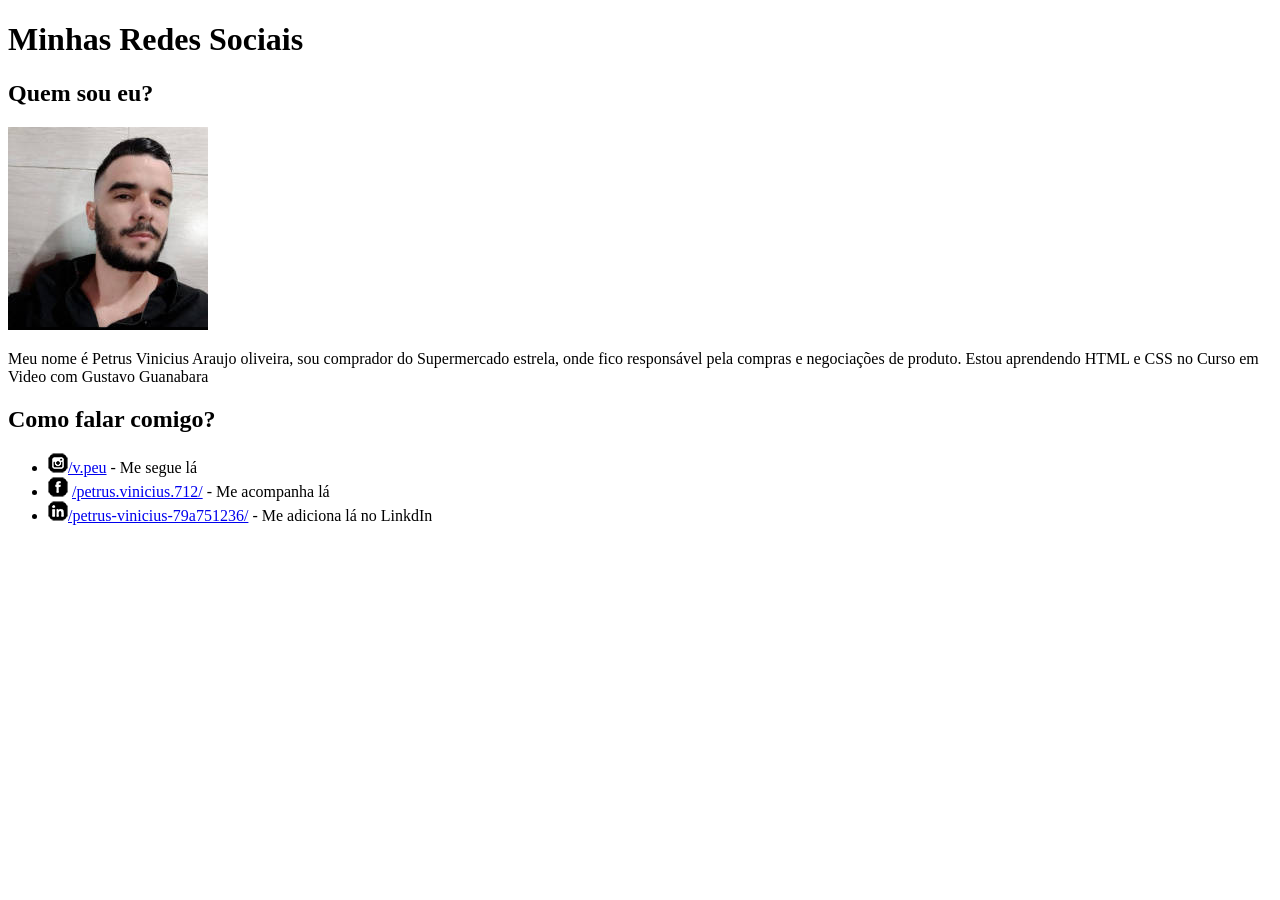
<file: desafios/desafio005/index.html>
<!DOCTYPE html>
<html lang="pt-br">
<head>
    <meta charset="UTF-8">
    <meta name="viewport" content="width=device-width, initial-scale=1.0">
    <link rel="shortcut icon" href="favicon.ico" type="image/x-icon">
    <title>Social</title>
</head>
<body>
    <h1>Minhas Redes Sociais</h1>
    <h2>Quem sou eu?</h2>
    <img src="minha-imagem.jpg" alt="Foto de Petrus Vinicius">
    <p>Meu nome é Petrus Vinicius Araujo oliveira, sou comprador do Supermercado estrela, onde fico responsável pela compras e negociações de produto. Estou aprendendo HTML e CSS no Curso em Video com Gustavo Guanabara</p>
    <h2>Como falar comigo?</h2>
    <ul>
        <li><img src="icone-instagram.png" alt="icone do instagram"><a href="https://www.instagram.com/v.peu/" target="_blank" rel="author">/v.peu</a> - Me segue lá</li>
        <li><img src="icone-facebook.png" alt="Icone do Facebook"> <a href="https://www.facebook.com/petrus.vinicius.712/" target="_blank" rel="author">/petrus.vinicius.712/</a> - Me acompanha lá</li>
        <li><img src="icone-linkedin.png" alt="Icone do Linkedin"><a href="https://www.linkedin.com/in/petrus-vinicius-79a751236/" target="_blank" rel="author">/petrus-vinicius-79a751236/</a> - Me adiciona lá no LinkdIn</li>
    </ul>
    
</body>
</html>
</file>
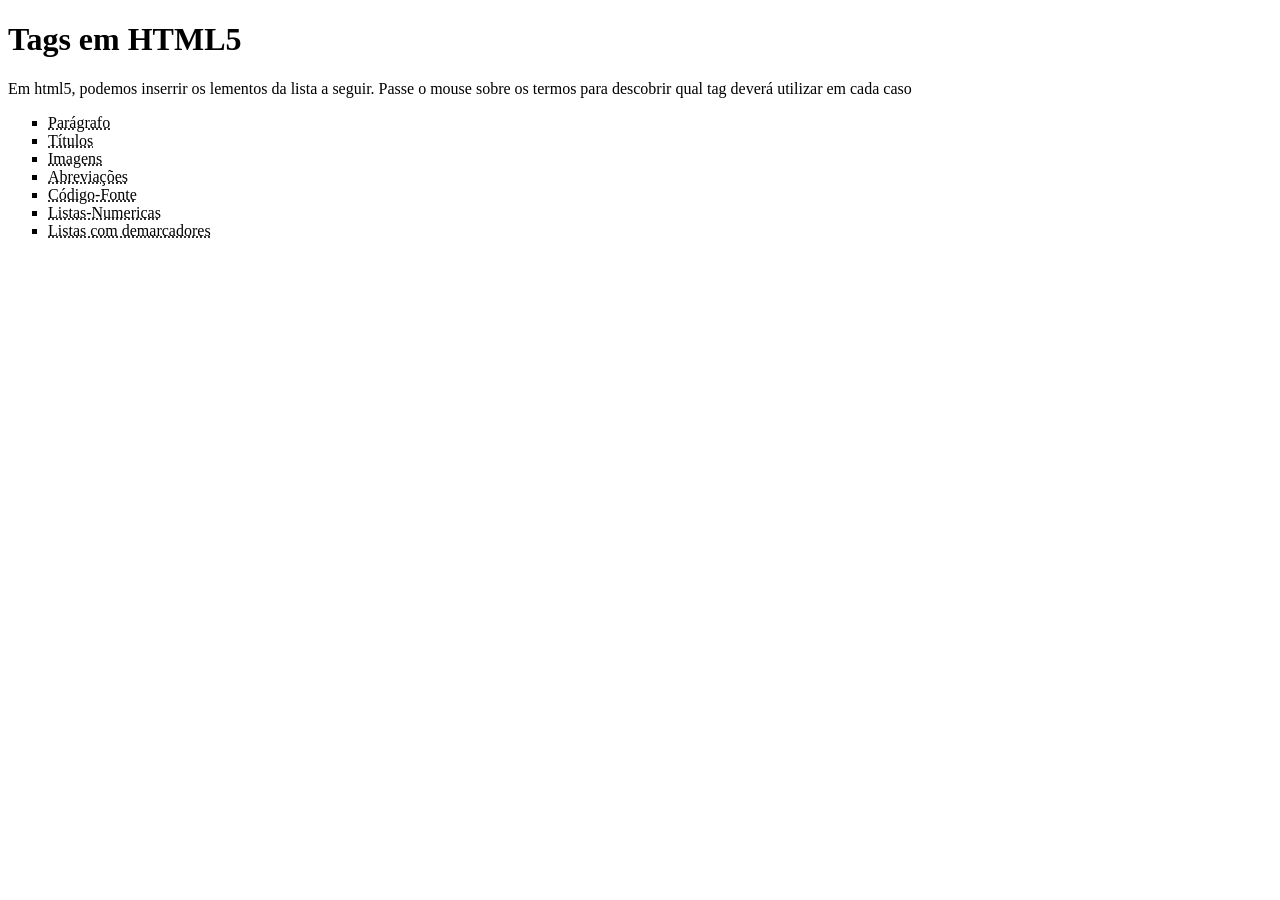
<file: desafios/desafio006/index.html>
<!DOCTYPE html>
<html lang="pt-br">
<head>
    <meta charset="UTF-8">
    <meta name="viewport" content="width=device-width, initial-scale=1.0">
    <title>Tags em HTMl</title>
</head>
<body>
    <h1>Tags em HTML5</h1>
    <p>Em html5, podemos inserrir os lementos da lista a seguir. Passe o mouse sobre os termos para descobrir qual tag deverá utilizar em cada  caso</p>
    
    <ul type="square">
        <li><abbr title="Use a tag &lt;p&gt;">Parágrafo</abbr>
        <li><abbr title="Use a tag &lt;h1&gt;...&lt;h6&gt;">Títulos</abbr>
        <li><abbr title="Use a tag &lt;img&gt;">Imagens</abbr>
        <li><abbr title="Use a tag &lt;abbr&gt;">Abreviações</abbr>
        <li><abbr title="Use a tag &lt;code&gt;">Código-Fonte</abbr>
        <li><abbr title="Use a tag &lt;ol&gt; e &lt;li&gt;">Listas-Numericas</abbr>
        <li><abbr title="Use a tag &lt;ul&gt; e &lt;li&gt;">Listas com demarcadores</abbr>
    </ul>
    
</body>
</html>
</file>
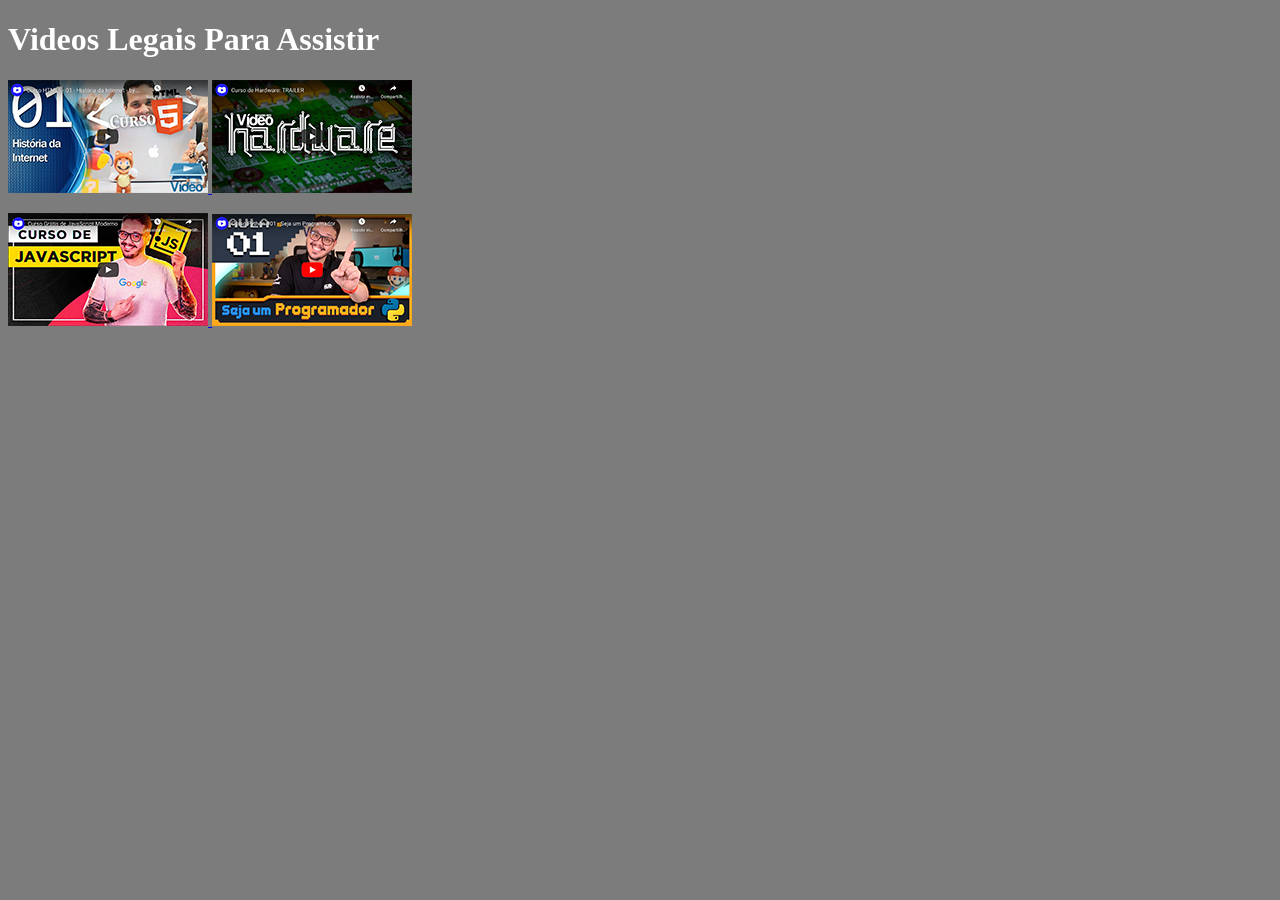
<file: desafios/desafio009/index.html>
<!DOCTYPE html>
<html lang="pt-br">
<head>
    <meta charset="UTF-8">
    <meta name="viewport" content="width=device-width, initial-scale=1.0">
    <link rel="shortcut icon" href="imagens/favicon.ico" type="image/x-icon">
    <title>Meus Vídeos</title>
    <style>
        body{
            background-color: rgba(0, 0, 0, 0.514);
            color: white;
        }
 </style>
</head>
<body>
    <h1>Videos Legais Para Assistir</h1>
    <a href="html.html" target="_self" rel="next">
        <img src="imagens/thumb-html.png" alt="Imagem do curso HTML" srcset="imagens/thumb-html.png">
    </a>
    <a href="hardware.html" target="_self" rel="next">
        <img src="imagens/thumb-hardware.png" alt="Imagem do curso de Hardware" srcset="imagens/thumb-hardware.png">
    </a>
    <p></p>
    <a href="js.html" target="_self" rel="next">
        <img src="imagens/thumb-js.png" alt="Imagem do curso de JavaScript" srcset="imagens/thumb-js.png">
    </a>
    <a href="pyhton.html" target="_self" rel="next">
        <img src="imagens/thumb-python.png" alt="Imagem do curso de Pyhton" srcset="imagens/thumb-python.png">
    </a>

    
    
</body>
</html>
</file>
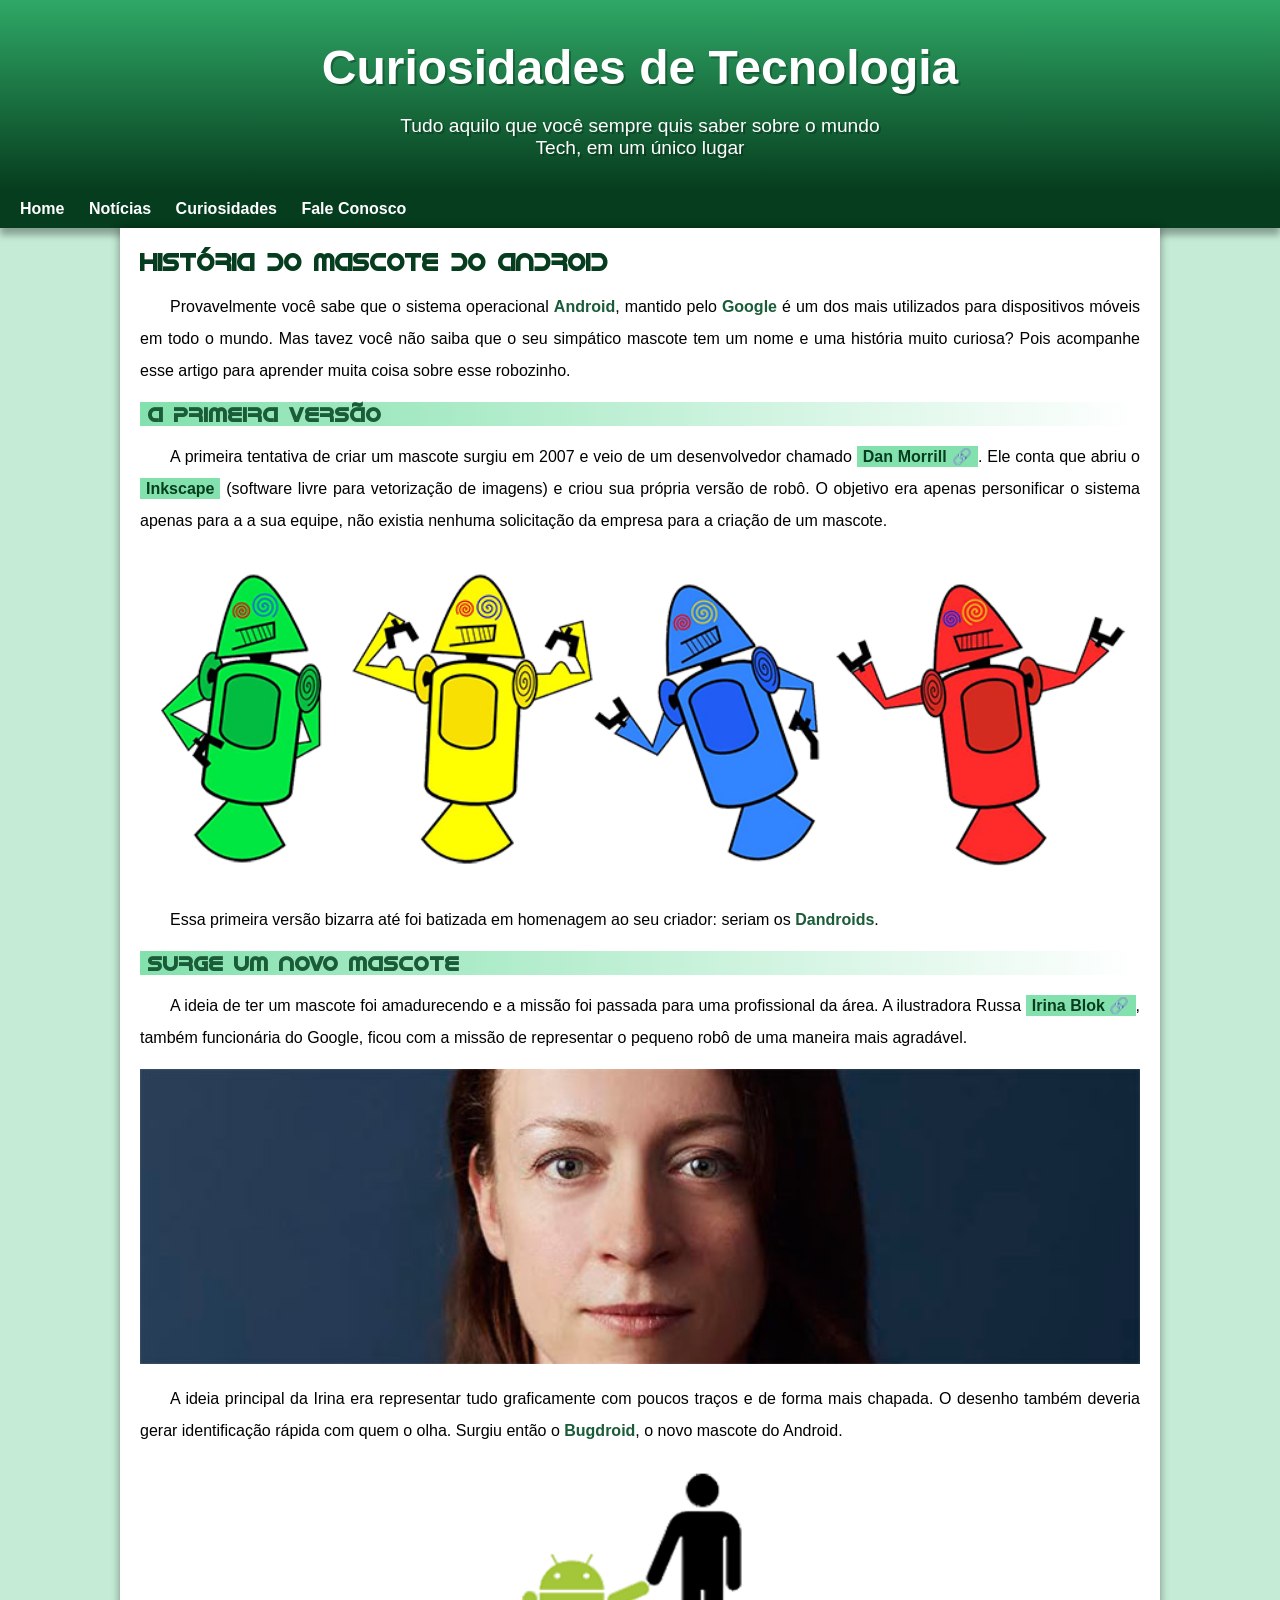
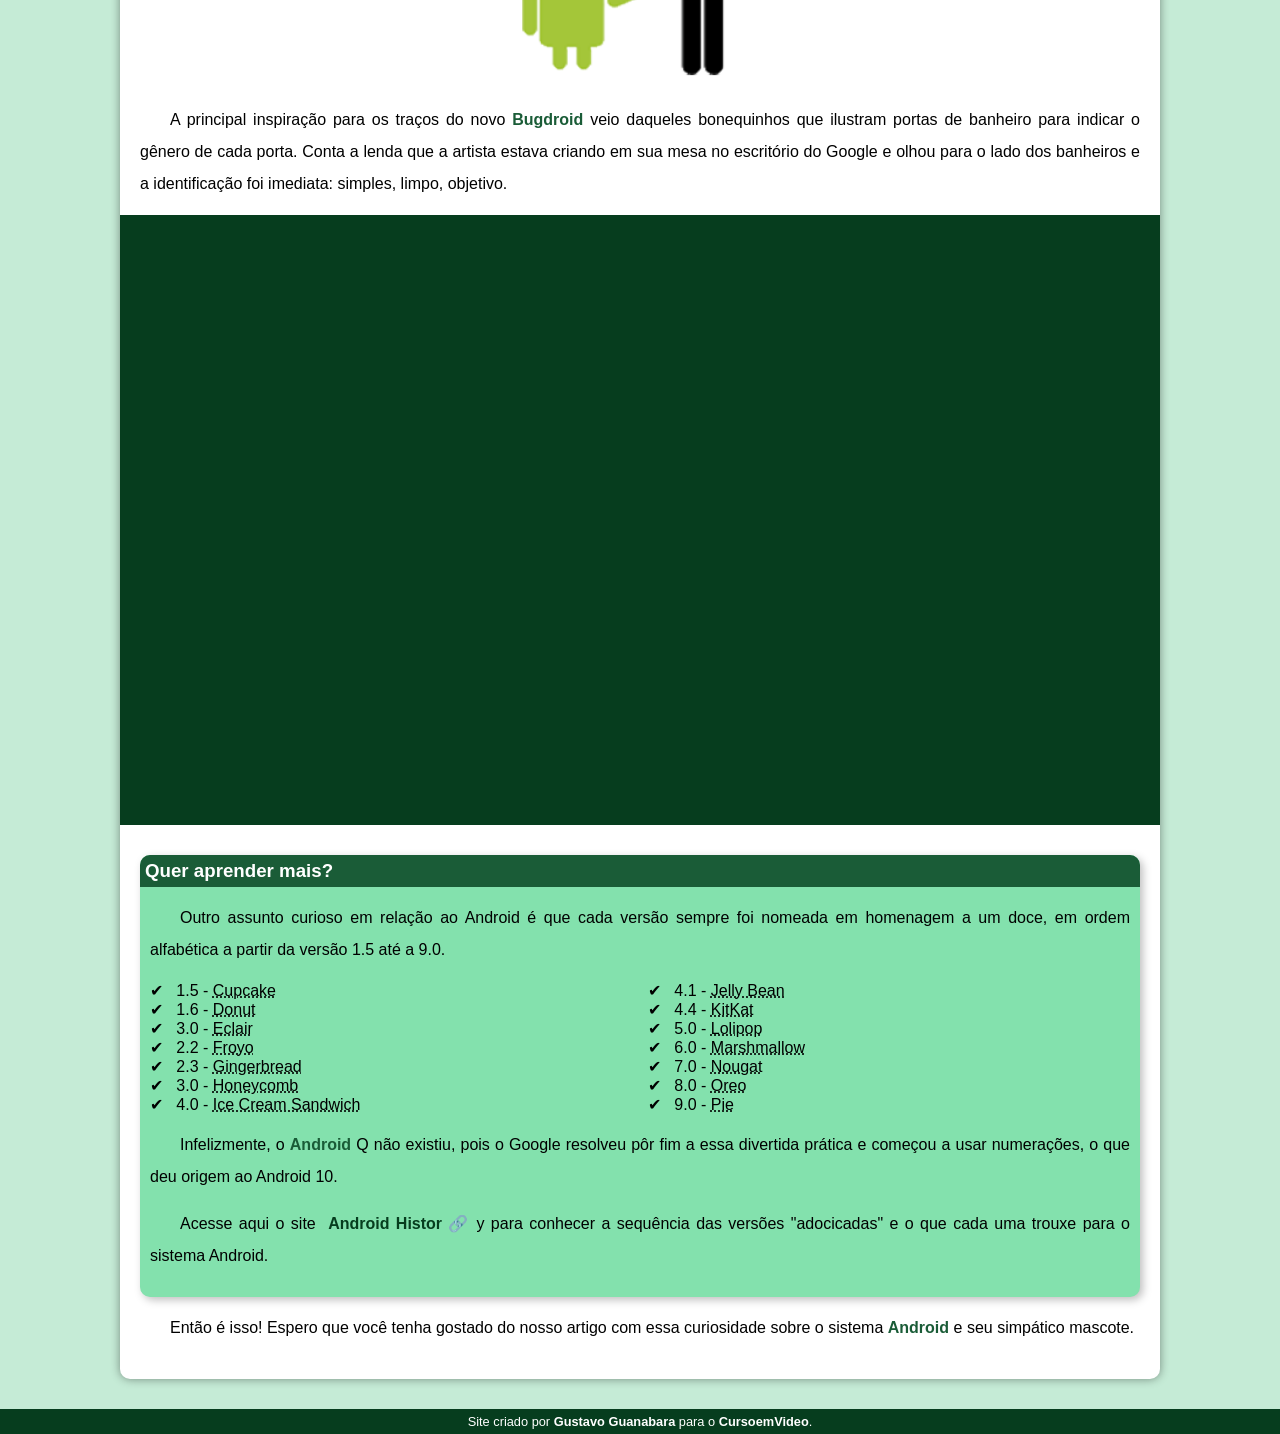
<file: desafios/desafio010/index.html>
<!DOCTYPE html>
<html lang="pt-br">
<head>
    <meta charset="UTF-8">
    <meta name="viewport" content="width=device-width, initial-scale=1.0">
    <title>Como surgiu o mascote do Android</title>
    <link rel="shortcut icon" href="imagens/favicon.ico" type="image/x-icon">
    <link rel="stylesheet" href="style.css">
</head>
<body>
    <header>
        <h1>Curiosidades de Tecnologia</h1>
        <p>Tudo aquilo que você sempre quis saber sobre o mundo Tech, em um único lugar
        </p>
    </header>
    <nav>
        <a href="#">Home</a>
        <a href="#">Notícias</a>
        <a href="#">Curiosidades</a>
        <a href="#">Fale Conosco</a>
    </nav>
    <main>
        <article>
            <h1>História do Mascote do Android</h1>

            <p>Provavelmente você sabe que o sistema operacional <strong>Android</strong>, mantido pelo <strong>Google</strong> é um dos mais utilizados para dispositivos móveis em todo o mundo. Mas tavez você não saiba que o seu simpático mascote tem um nome e uma história muito curiosa? Pois acompanhe esse artigo para aprender muita coisa sobre esse robozinho.</p>

            <h2>A primeira versão</h2>

            <p>A primeira tentativa de criar um mascote surgiu em 2007 e veio de um desenvolvedor chamado <a class="externo" href="https://androidcommunity.com/dan-morrill-shows-us-the-android-mascot-that-almost-was-20130103/" target="_blank">Dan Morrill</a>. Ele conta que abriu o <a href="https://inkscape.org/pt-br/" target="_blank">Inkscape</a> (software livre para vetorização de imagens) e criou sua própria versão de robô. O objetivo era apenas personificar o sistema apenas para a a sua equipe, não existia nenhuma solicitação da empresa para a criação de um mascote.</p>

            <picture>
                <source media="(max-width: 670px)" srcset="imagens/dan-droids-pq.png">
                <img src="imagens/dan-droids.png" alt="Primeiro maascote do Android">
            </picture>

            <p>Essa primeira versão bizarra até foi batizada em homenagem ao seu criador: seriam os <strong>Dandroids</strong>.</p>

            <h2>Surge um novo mascote</h2>

            <p>A ideia de ter um mascote foi amadurecendo e a missão foi passada para uma profissional da área. A ilustradora Russa <a class="externo" href="https://www.irinablok.com/" target="_blank">Irina Blok</a>, também funcionária do Google, ficou com a missão de representar o pequeno robô de uma maneira mais agradável.</p>

            <picture>
                <source media="(max-width:670px)" srcset="imagens/irina-blok-pq.jpg">
                <img src="imagens/irina-blok.jpg" alt="Irina Block, criadora do Bugdroid">
            </picture>

            <p>A ideia principal da Irina era representar tudo graficamente com poucos traços e de forma mais chapada. O desenho também deveria gerar identificação rápida com quem o olha. Surgiu então o<strong> Bugdroid</strong>, o novo mascote do Android.</p>

            <img class="icone" src="imagens/bugdroid.png" alt="Bugdroid">

            <p>A principal inspiração para os traços do novo <strong>Bugdroid</strong> veio daqueles bonequinhos que ilustram portas de banheiro para indicar o gênero de cada porta. Conta a lenda que a artista estava criando em sua mesa no escritório do Google e olhou para o lado dos banheiros e a identificação foi imediata: simples, limpo, objetivo.</p>

            <div class="video">
                <iframe width="560" height="315" src="https://www.youtube.com/embed/l2UDgpLz20M?si=ub_QXPkzMFoOC6qr" title="YouTube video player" frameborder="0" allow="accelerometer; autoplay; clipboard-write; encrypted-media; gyroscope; picture-in-picture; web-share" allowfullscreen></iframe>
            </div>

            <aside>
                <h3>Quer aprender mais?</h3>

                <p>Outro assunto curioso em relação ao Android é que cada versão sempre foi nomeada em homenagem a um doce, em ordem alfabética a partir da versão 1.5 até a 9.0.</p>

                <ul>
                    <li>
                        1.5 - <abbr title="Bolo de copo">Cupcake</abbr>
                    </li>
                    <li>
                        1.6 - <abbr title="Rosquinha">Donut</abbr>
                    </li>
                    <li>
                        3.0 - <abbr title="Bomba">Eclair</abbr>
                    </li>
                    <li>
                        2.2 - <abbr title="Iogurte Congelado">Froyo</abbr>
                    </li>
                    <li>
                        2.3 - <abbr title="Biscoito de Gengibre">Gingerbread</abbr>
                    </li>
                    <li>
                        3.0 - <abbr title="Favo de Mel">Honeycomb</abbr>
                    </li>
                    <li>
                        4.0 - <abbr title="Sanduiche de Sorvete">Ice Cream Sandwich</abbr>
                    </li>
                    <li>
                        4.1 - <abbr title="Jujuba">Jelly Bean</abbr>
                    </li>
                    <li>
                        4.4 - <abbr title="KitKat">KitKat</abbr>
                    </li>
                    <li>
                        5.0 - <abbr title="Pirulito">Lolipop</abbr>
                    </li>
                    <li>
                        6.0 - <abbr title="Marshmallow">Marshmallow</abbr>
                    </li>
                    <li>
                        7.0 - <abbr title="Torrone">Nougat</abbr>
                    </li>
                    <li>
                        8.0 - <abbr title="Oreo">Oreo</abbr>
                    </li>
                    <li>
                        9.0 - <abbr title="Torta">Pie</abbr>
                    </li>
                </ul>

                <p>Infelizmente, o <strong>Android </strong>Q não existiu, pois o Google resolveu pôr fim a essa divertida prática e começou a usar numerações, o que deu origem ao Android 10.</p>

                <p>Acesse aqui o site <a class="externo" href="https://www.android.com/intl/en_uk/history/" target="_blank">Android Histor</a>y para conhecer a sequência das versões "adocicadas" e o que cada uma trouxe para o sistema Android.</p>
            </aside>
            
            <p>Então é isso! Espero que você tenha gostado do nosso artigo com essa curiosidade sobre o sistema <strong>Android</strong> e seu simpático mascote.</p>
        </article>  
    </main>
    <footer>
        <p>Site criado por <a href="https://gustavoguanabara.github.io/" target="_blank">Gustavo Guanabara</a> para o <a href="https://www.youtube.com/cursoemvideo" target="_blank">CursoemVideo</a>.</p>
    </footer>    
</body>
</html>
</file>
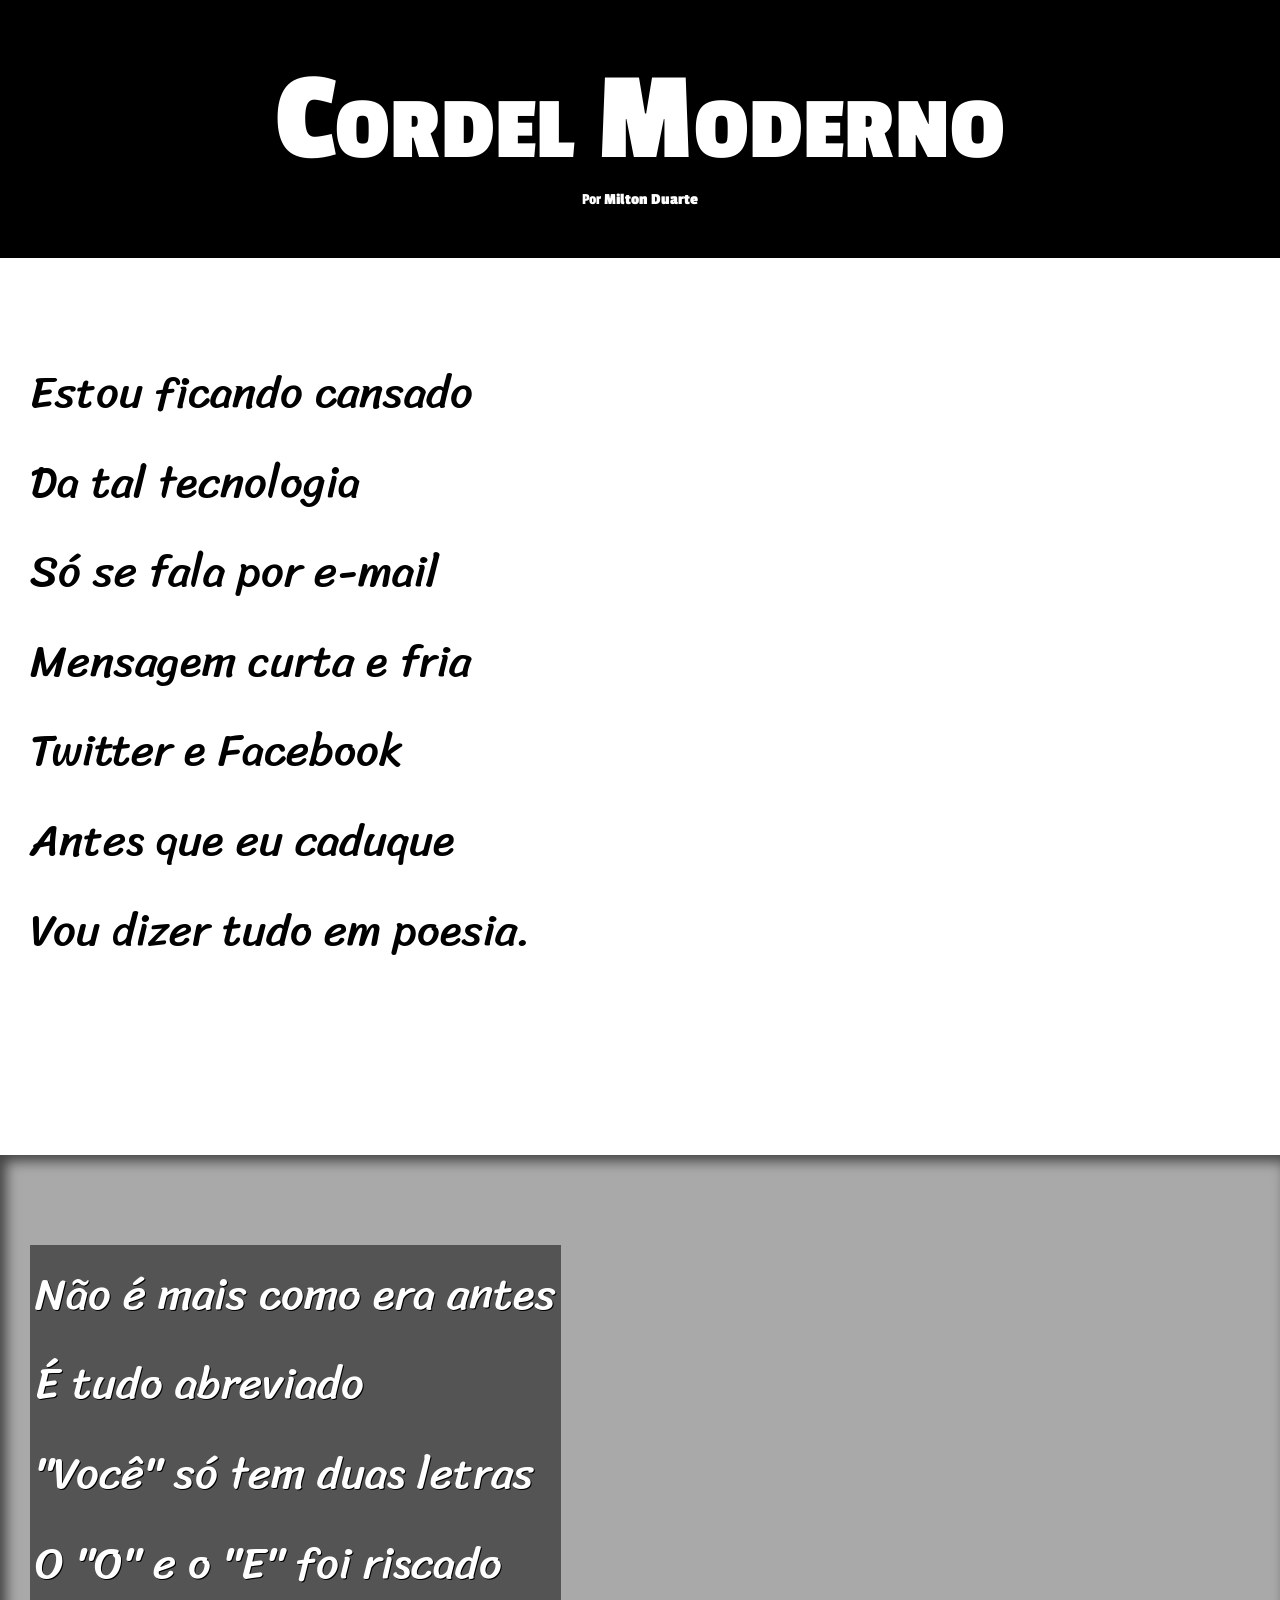
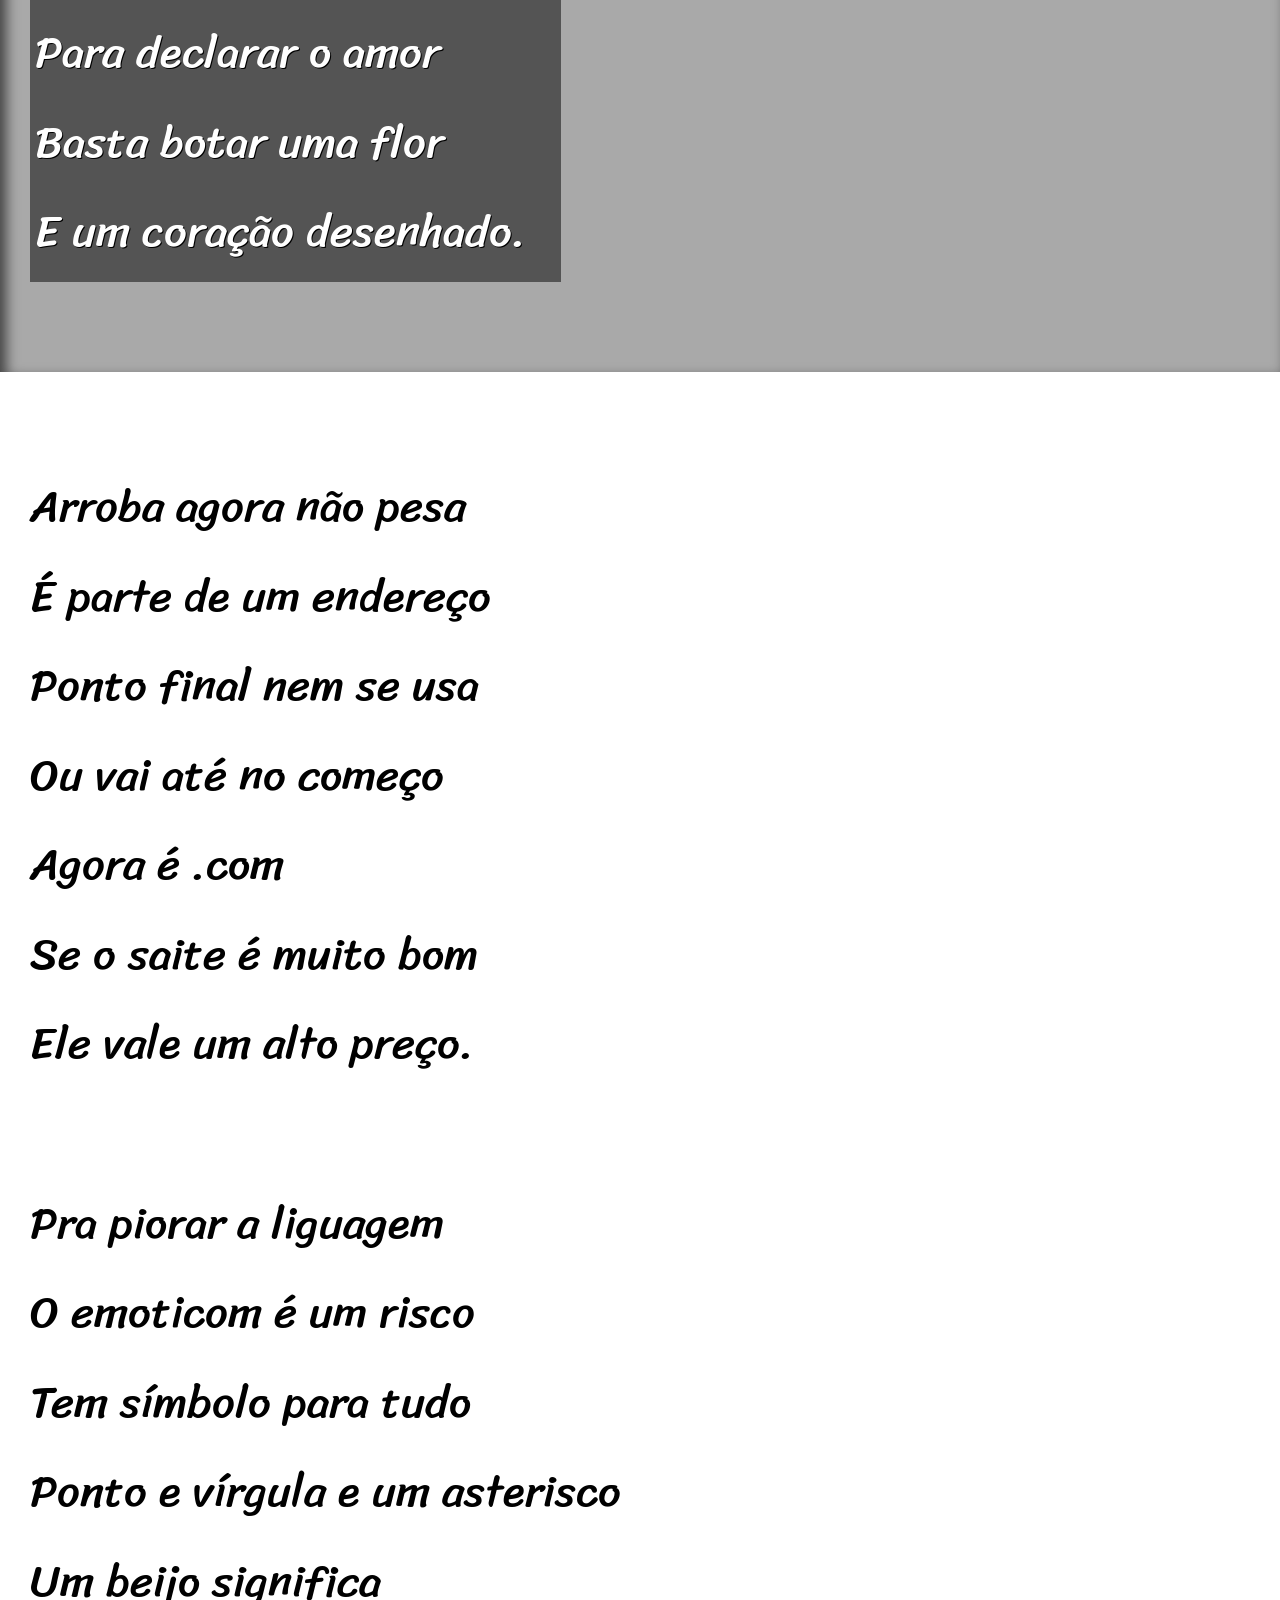
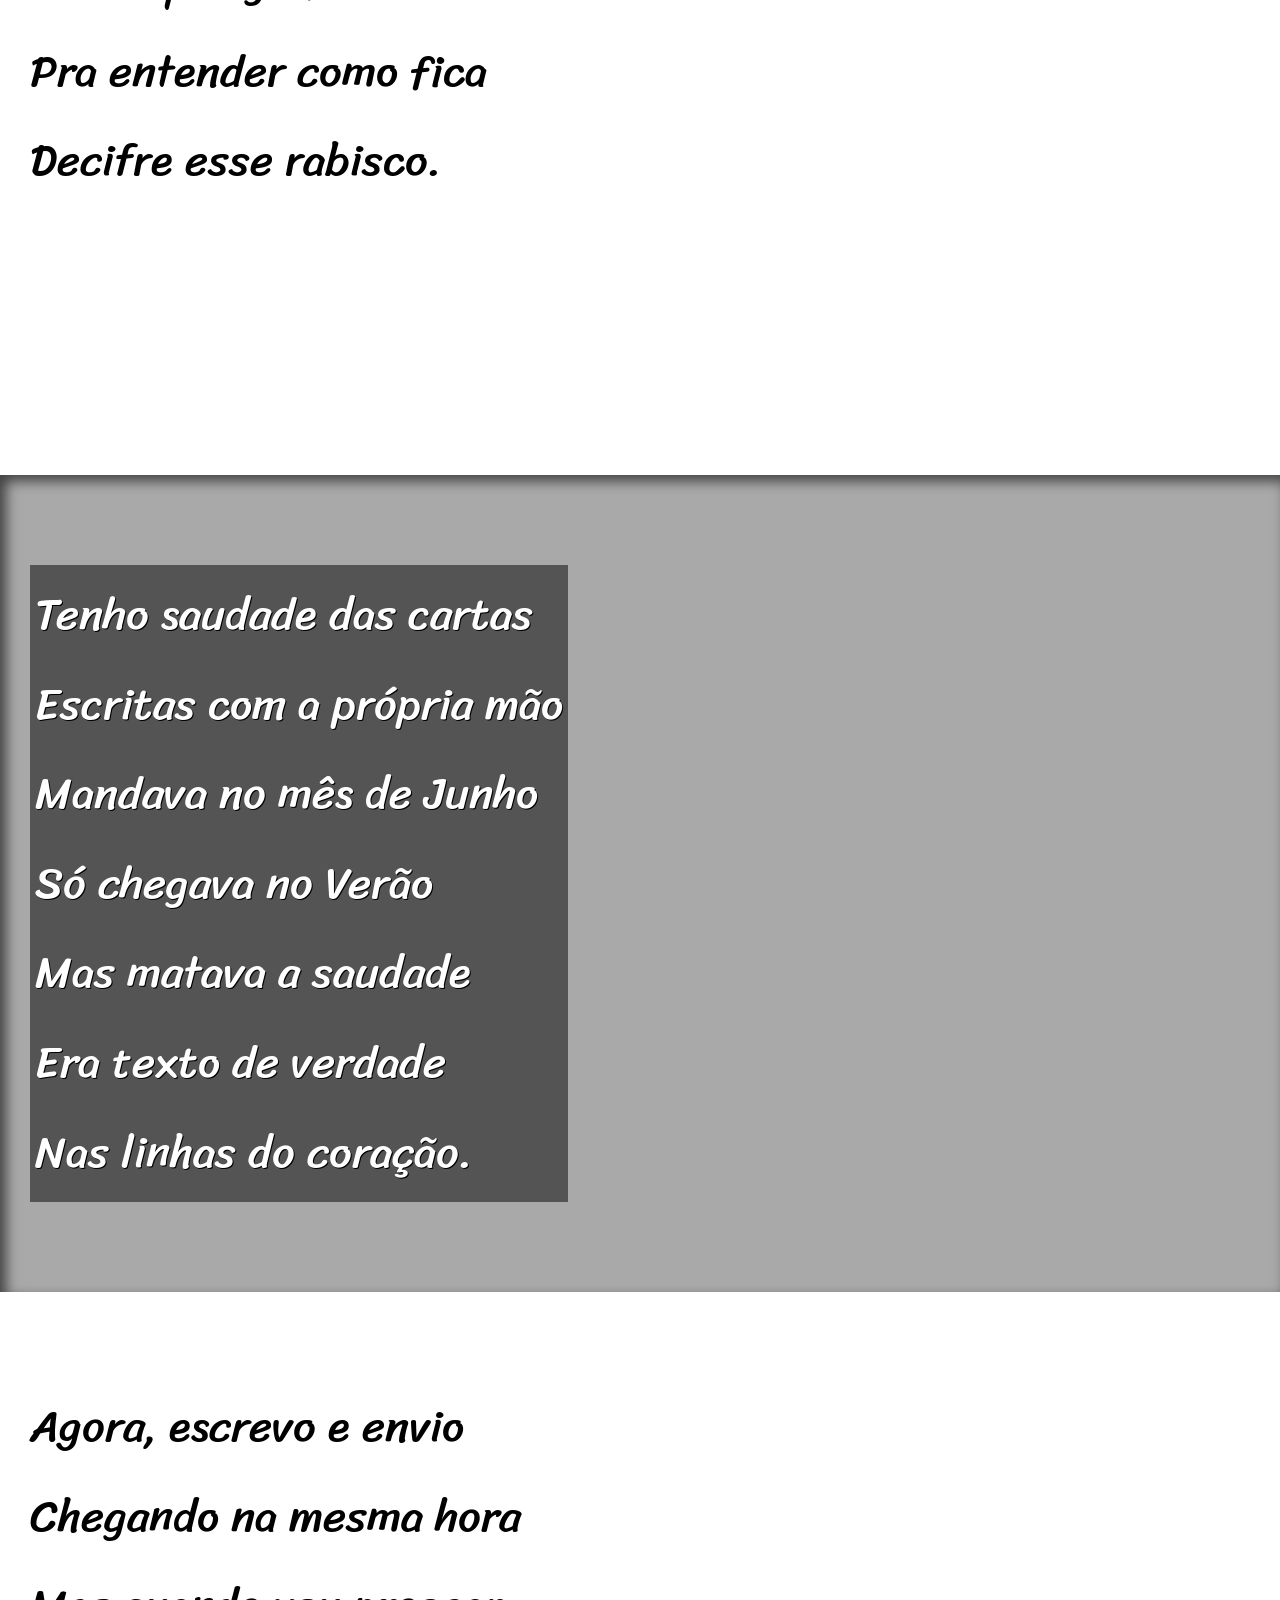
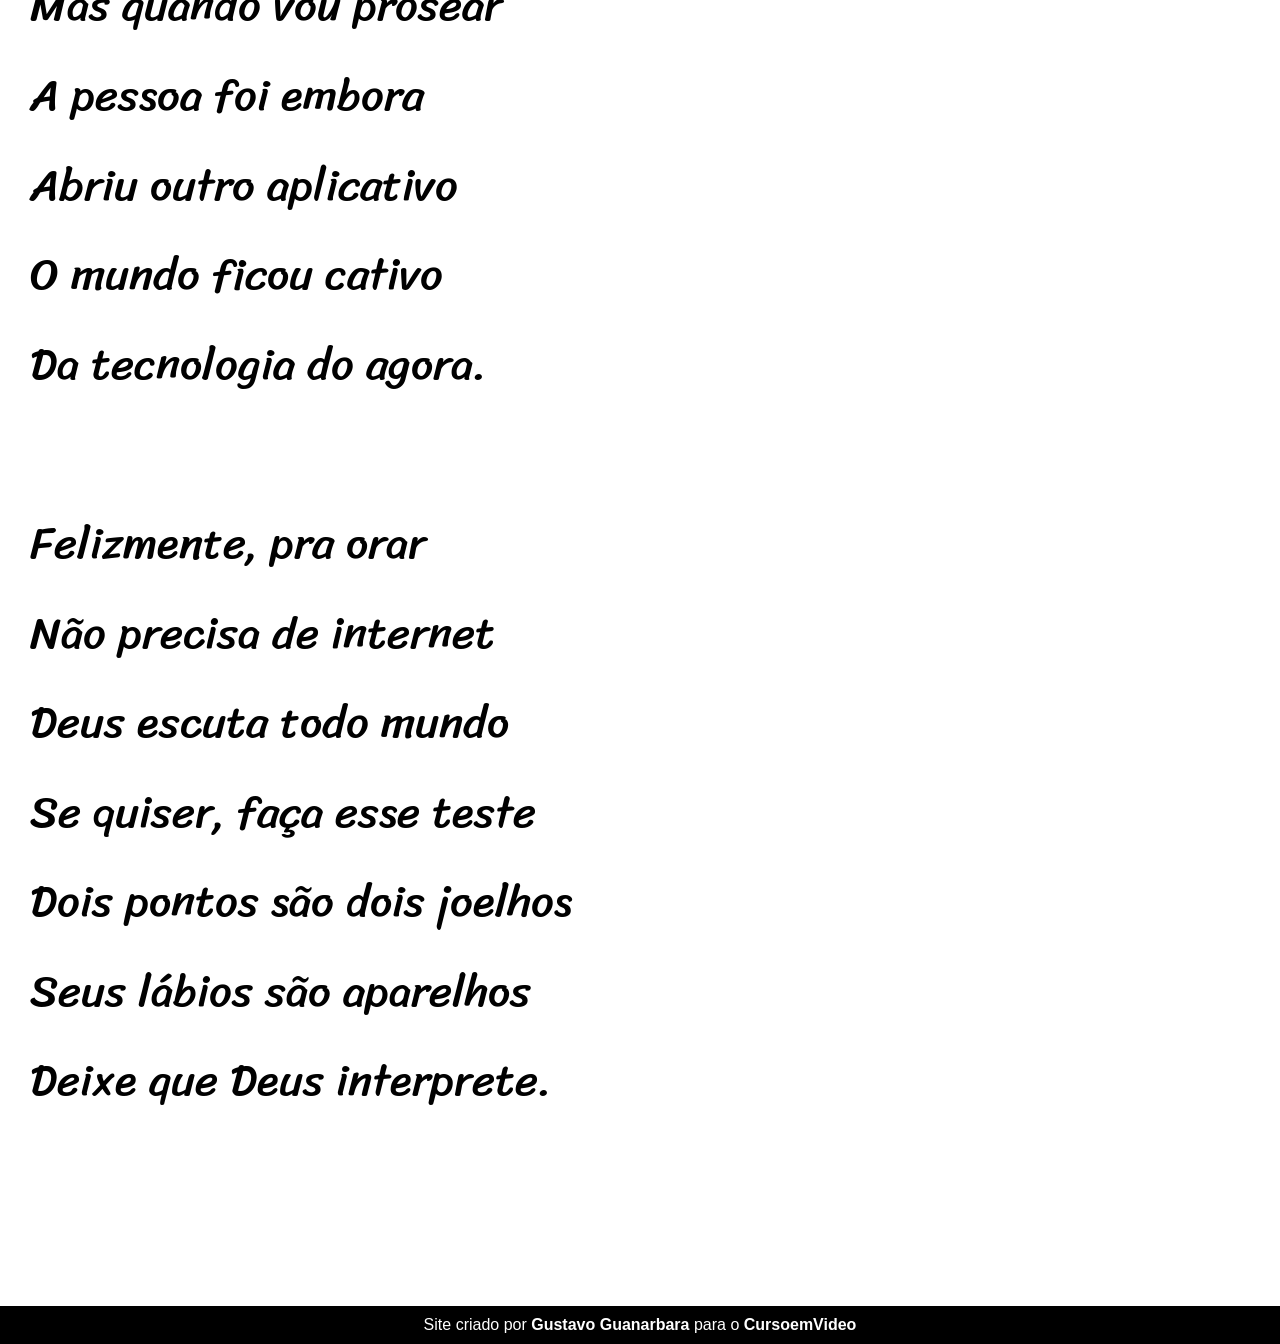
<file: desafios/desafio012/index.html>
<!DOCTYPE html>
<html lang="pt-br">
<head>
    <meta charset="UTF-8">
    <meta name="viewport" content="width=device-width, initial-scale=1.0">
    <title>Cordel Moderno</title>
    <link rel="stylesheet" href="Estilo/style.css">
</head>
<body>
    <header>
        <h1>Cordel Moderno</h1>
        <p>Por <a href="https://www.recantodasletras.com.br/poesias/3186743" target="_blank" rel="external"><strong>Milton Duarte</strong></a></p>
    </header>
    <main>
        <section class="normal">
            <p>
                Estou ficando cansado<br>
                Da tal tecnologia<br>
                Só se fala por e-mail<br>
                Mensagem curta e fria<br>
                Twitter e Facebook<br>
                Antes que eu caduque<br>
                Vou dizer tudo em poesia.<br>
            </p>
        </section>
        
        <section id="img01" class="imagem">
            <p>
                Não é mais como era antes<br>
                É tudo abreviado<br>
                "Você" só tem duas letras<br>
                O "O" e o "E" foi riscado<br>
                Para declarar o amor<br>
                Basta botar uma flor<br>
                E um coração desenhado.<br>
            </p>
        </section>

        <section class="normal">
            <p>
                Arroba agora não pesa<br>
                É parte de um endereço<br>
                Ponto final nem se usa<br>
                Ou vai até no começo<br>
                Agora é .com<br>
                Se o saite é muito bom<br>
                Ele vale um alto preço.<br>
            </p>
        
            <p>
                Pra piorar a liguagem<br>
                O emoticom é um risco<br>
                Tem símbolo para tudo<br>
                Ponto e vírgula e um asterisco<br>
                Um beijo significa<br>
                Pra entender como fica<br>
                Decifre esse rabisco.<br>
            </p><br>
        </section>
        
        <section id="img02" class="imagem">
            <p>
                Tenho saudade das cartas<br>
                Escritas com a própria mão<br>
                Mandava no mês de Junho<br>
                Só chegava no Verão<br>
                Mas matava a saudade<br>
                Era texto de verdade<br>
                Nas linhas do coração.<br>
            </p>
        </section>
        
        <section class="normal">
            <p>
                Agora, escrevo e envio<br>
                Chegando na mesma hora<br>
                Mas quando vou prosear<br>
                A pessoa foi embora<br>
                Abriu outro aplicativo<br>
                O mundo ficou cativo<br>
                Da tecnologia do agora.<br>
            </p>
        
            <p>
                Felizmente, pra orar<br>
                Não precisa de internet<br>
                Deus escuta todo mundo<br>
                Se quiser, faça esse teste<br>
                Dois pontos são dois joelhos<br>
                Seus lábios são aparelhos<br>
                Deixe que Deus interprete.<br>
            </p>
        </section>
    </main>
    <footer>
        <p>Site criado por <a href="https://gustavoguanabara.github.io/" target="_blank" rel="external">Gustavo Guanarbara</a> para o <a href="https://www.cursoemvideo.com/" target="_blank" rel="external">CursoemVideo</a></p>
    </footer>    
</body>
</html>
</file>
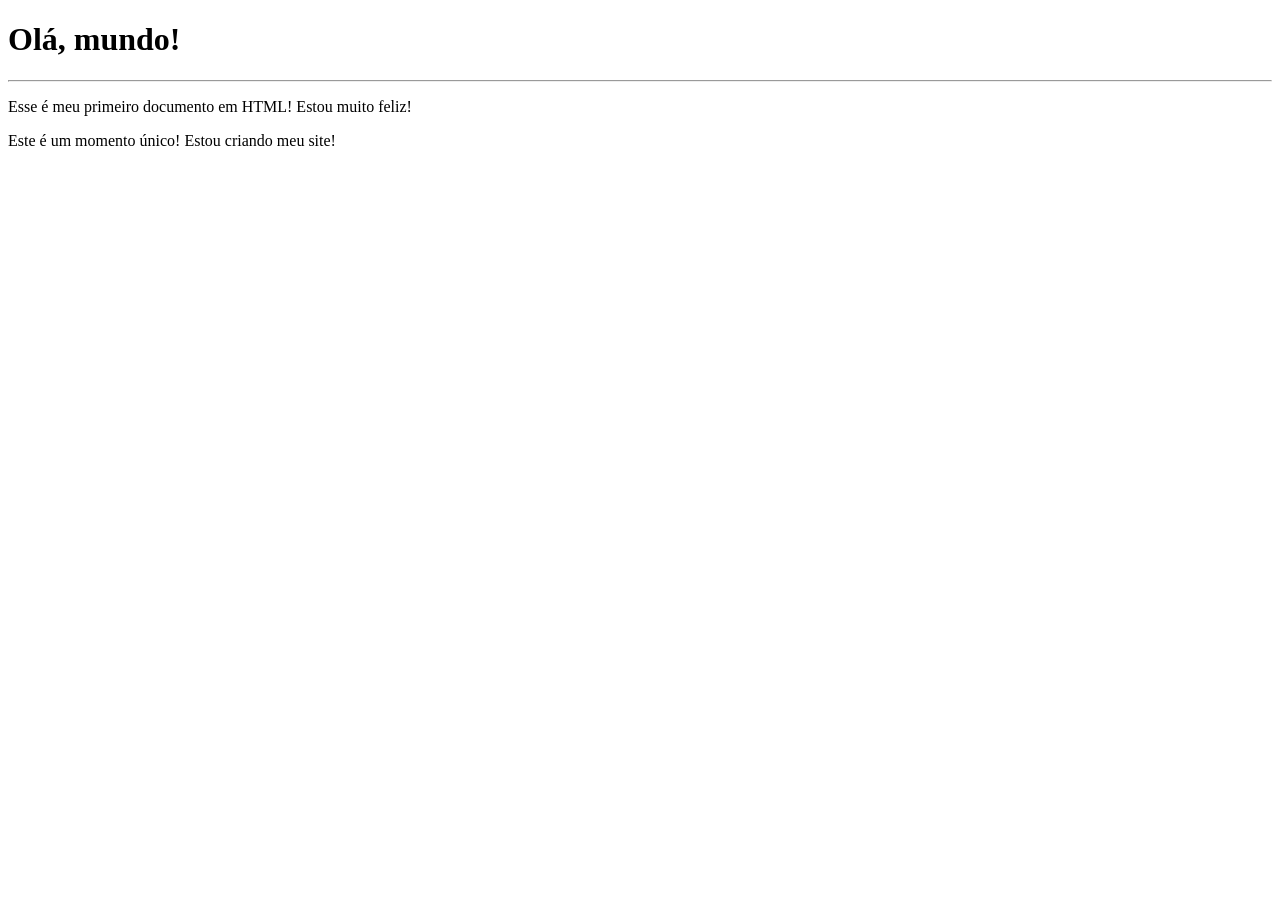
<file: exercicios/ex001/index.html>
<!DOCTYPE html>
<html lang="pt-br">
<head>
    <meta charset="UTF-8">
    <meta name="viewport" content="width=device-width, initial-scale=1.0">
    <title>Meu primeiro exercício</title>
</head>
<body>
    <h1>Olá, mundo!</h1>
    <hr> <!--Linha na horizontal-->
    <p>Esse é meu primeiro documento em HTML! Estou muito feliz!</p>  
    <p>Este é um momento único! Estou criando meu site!</p>  
</body>
</html>
</file>
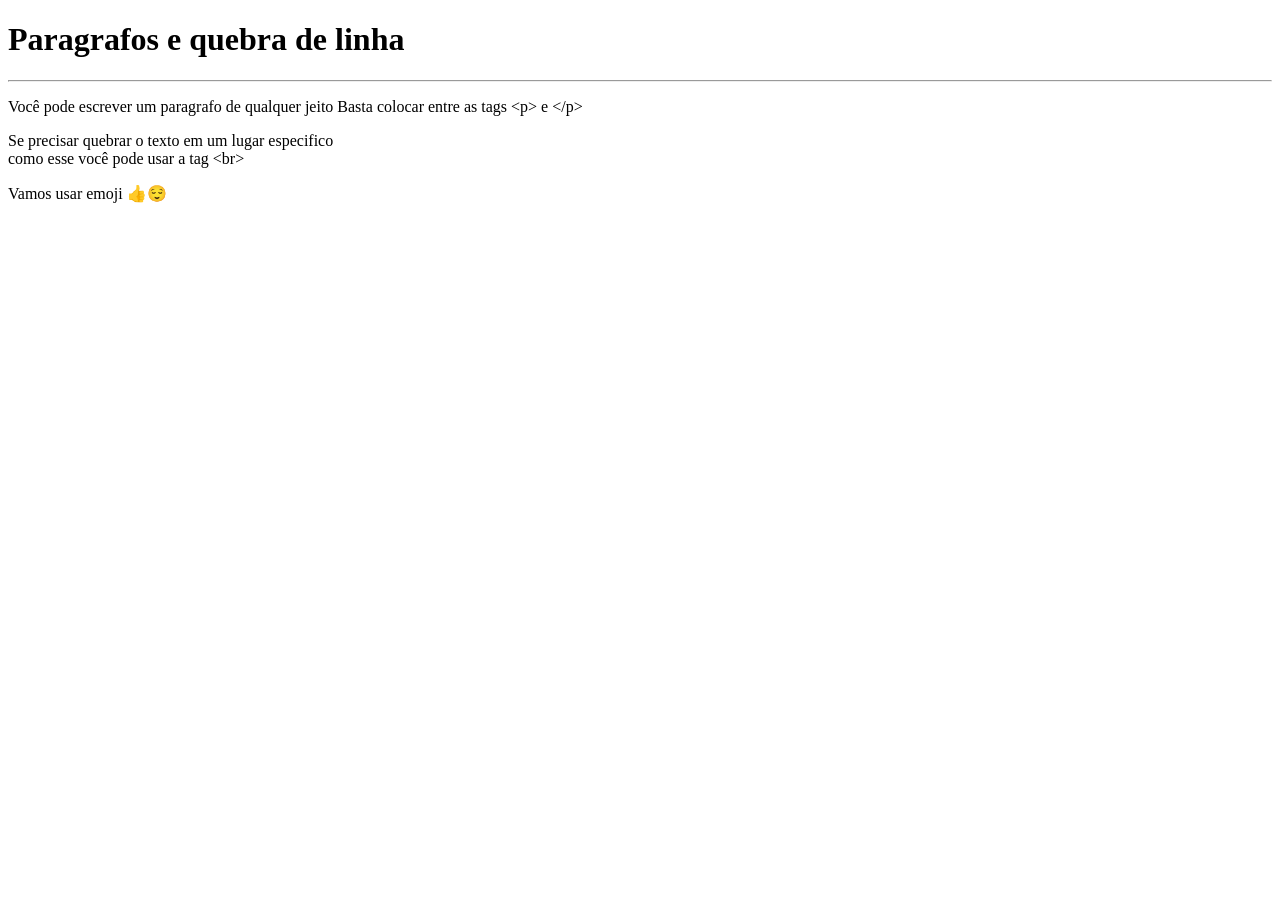
<file: exercicios/ex002/Index.html>
<!DOCTYPE html>
<html lang="en">
<head>
    <meta charset="UTF-8">
    <meta name="viewport" content="width=device-width, initial-scale=1.0">
    <title>paragrafos
    </title>
</head>
<body>
    <h1>Paragrafos e quebra de linha</h1>  
    <hr>
    <p>
        Você pode escrever um paragrafo de qualquer jeito Basta colocar entre as tags &lt;p&gt; e &lt;/p&gt;   
    </p>
    <p>
        Se precisar quebrar o texto em um lugar especifico <br> como esse você pode usar a tag &lt;br&gt;
    </p>
    <p>
        Vamos usar emoji &#x1F44D;&#x1F60C;
    </p> 
</body>
</html>
</file>
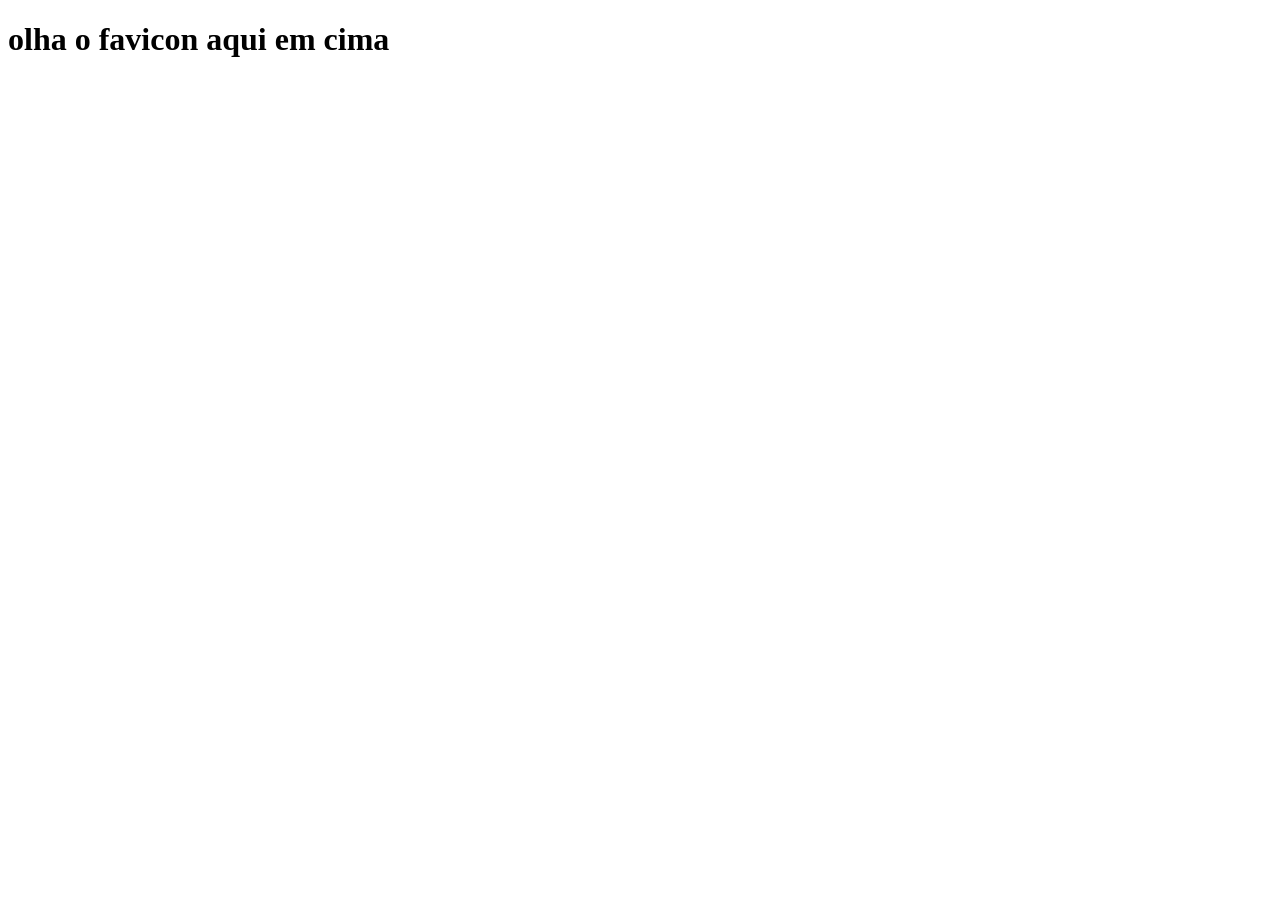
<file: exercicios/ex004/index.html>
<!DOCTYPE html>
<html lang="pt-br">
<head>
    <meta charset="UTF-8">
    <meta name="viewport" content="width=device-width, initial-scale=1.0">
    <link rel="shortcut icon" href="iconepv.ico" type="image/x-icon"> <!--Adicionar o icone-->
    <title>Teste favicon</title>
</head>
<body>
    <h1>olha o favicon aqui em cima</h1>
</body>
</html>
</file>
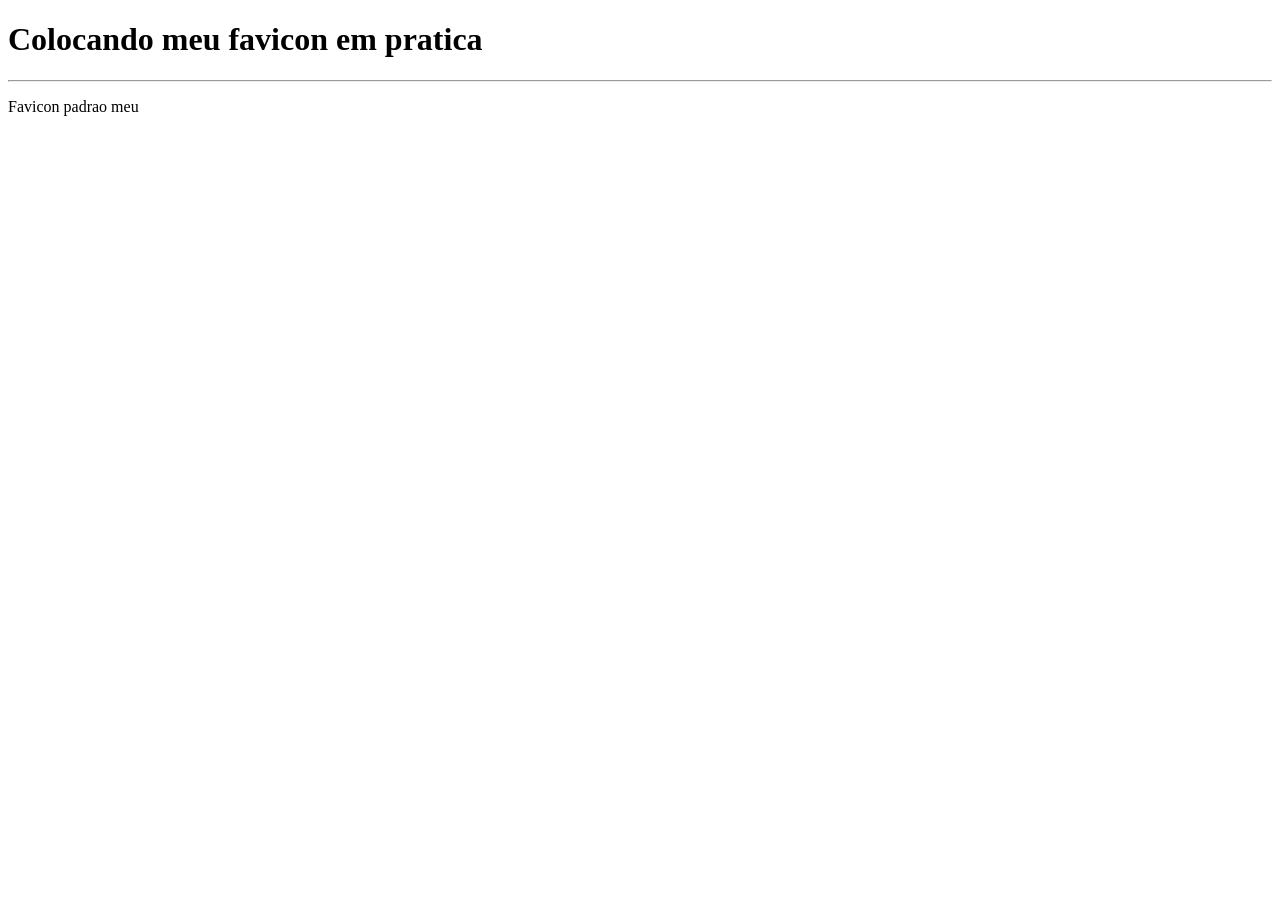
<file: exercicios/ex005/index.html>
<!DOCTYPE html>
<html lang="pt-br">
<head>
    <meta charset="UTF-8">
    <meta name="viewport" content="width=device-width, initial-scale=1.0">
    <link rel="shortcut icon" href="iconepv.ico" type="image/x-icon">
    <title>Meu favicon</title>
</head>
<body>
    <h1>Colocando meu favicon em pratica</h1>
    <hr>
    <p>Favicon padrao meu</p>
</body>
</html>
</file>
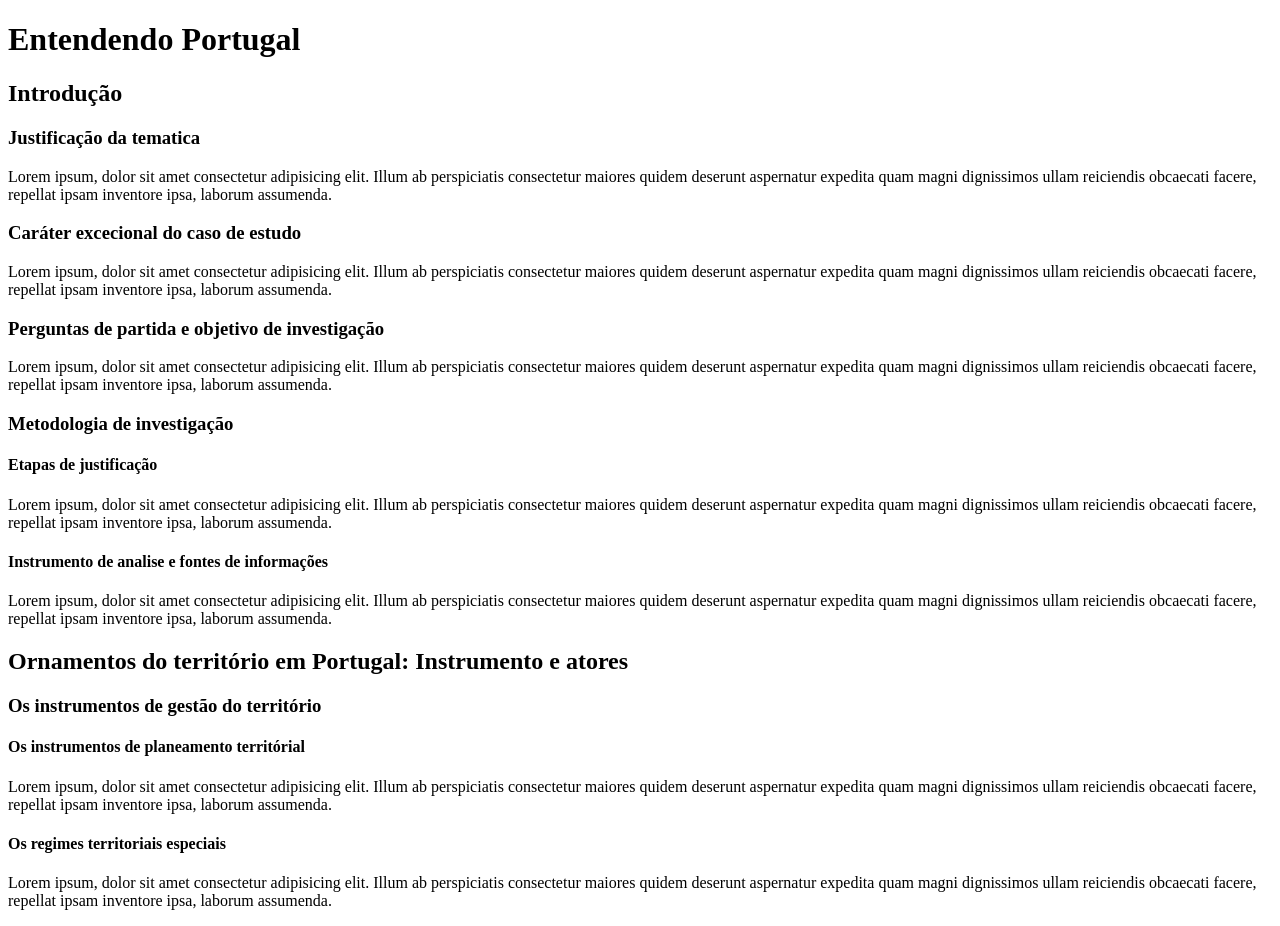
<file: exercicios/ex006/index.html>
<!DOCTYPE html>
<html lang="pt-br">
<head>
    <meta charset="UTF-8">
    <meta name="viewport" content="width=device-width, initial-scale=1.0">
    <link rel="shortcut icon" href="favicon.ico" type="image/x-icon">
    <title>Hierarquia de Títulos</title>
</head>
<body>
    <h1>Entendendo Portugal</h1>
    <h2>Introdução</h2>
    <h3>Justificação da tematica</h3>
    <p>Lorem ipsum, dolor sit amet consectetur adipisicing elit. Illum ab perspiciatis consectetur maiores quidem deserunt aspernatur expedita quam magni dignissimos ullam reiciendis obcaecati facere, repellat ipsam inventore ipsa, laborum assumenda.</p>
    <h3>Caráter excecional do caso de estudo</h3>
    <p>Lorem ipsum, dolor sit amet consectetur adipisicing elit. Illum ab perspiciatis consectetur maiores quidem deserunt aspernatur expedita quam magni dignissimos ullam reiciendis obcaecati facere, repellat ipsam inventore ipsa, laborum assumenda.</p>
    <h3>Perguntas de partida e objetivo de investigação</h3>
    <p>Lorem ipsum, dolor sit amet consectetur adipisicing elit. Illum ab perspiciatis consectetur maiores quidem deserunt aspernatur expedita quam magni dignissimos ullam reiciendis obcaecati facere, repellat ipsam inventore ipsa, laborum assumenda.</p>
    <h3>Metodologia de investigação</h3>
    <h4>Etapas de justificação</h4>
    <p>Lorem ipsum, dolor sit amet consectetur adipisicing elit. Illum ab perspiciatis consectetur maiores quidem deserunt aspernatur expedita quam magni dignissimos ullam reiciendis obcaecati facere, repellat ipsam inventore ipsa, laborum assumenda.</p>
    <h4>Instrumento de analise e fontes de informações</h4>
    <p>Lorem ipsum, dolor sit amet consectetur adipisicing elit. Illum ab perspiciatis consectetur maiores quidem deserunt aspernatur expedita quam magni dignissimos ullam reiciendis obcaecati facere, repellat ipsam inventore ipsa, laborum assumenda.</p>
    <h2>Ornamentos do território em Portugal: Instrumento e atores</h2>
    <h3>Os instrumentos de gestão do território</h3>
    <h4>Os instrumentos de planeamento territórial</h4>
    <p>Lorem ipsum, dolor sit amet consectetur adipisicing elit. Illum ab perspiciatis consectetur maiores quidem deserunt aspernatur expedita quam magni dignissimos ullam reiciendis obcaecati facere, repellat ipsam inventore ipsa, laborum assumenda.</p>
    <h4>Os regimes territoriais especiais</h4>
    <p>Lorem ipsum, dolor sit amet consectetur adipisicing elit. Illum ab perspiciatis consectetur maiores quidem deserunt aspernatur expedita quam magni dignissimos ullam reiciendis obcaecati facere, repellat ipsam inventore ipsa, laborum assumenda.</p>
</body>
</html>
</file>
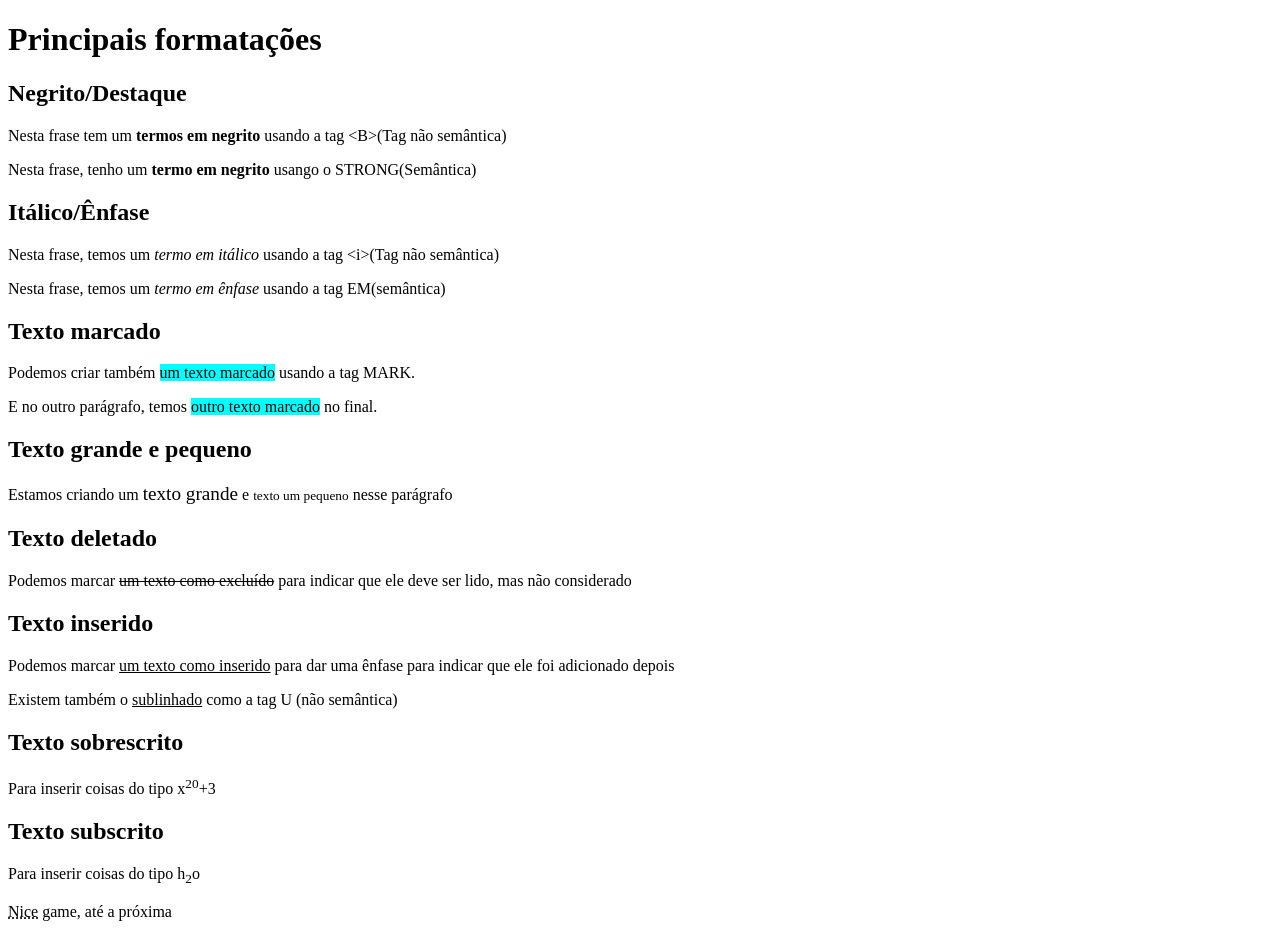
<file: exercicios/ex008/index.html>
<!DOCTYPE html>
<html lang="pt-bt">
<head>
    <meta charset="UTF-8">
    <meta name="viewport" content="width=device-width, initial-scale=1.0">
    <title>Formatação de Textos</title>
    <style>
        mark{
            background-color: aqua;
        }
    </style>
</head>
<body>
    <h1>Principais formatações</h1>
    <h2>Negrito/Destaque</h2>
    <p>Nesta frase tem um <b>termos em negrito</b> usando a tag &lt;B&gt;(Tag não semântica)</p>
    <p>Nesta frase, tenho um <strong>termo em negrito</strong> usango o STRONG(Semântica)</p>
    <h2>Itálico/Ênfase</h2>
    <p>Nesta frase, temos um <i>termo em itálico</i> usando a tag &lt;i&gt;(Tag não semântica)</p>
    <p>Nesta frase, temos um <em>termo em ênfase</em> usando a tag EM(semântica)</p>
    <h2>Texto marcado</h2>
    <p>Podemos criar também <mark>um texto marcado</mark> usando a tag MARK.</p>
    <p>E no outro parágrafo, temos <mark>outro texto marcado</mark> no final.</p>
    <h2>Texto grande e pequeno</h2>
    <p>Estamos criando um <big>texto grande</big> e <small>texto um pequeno</small> nesse parágrafo</p>
    <h2>Texto deletado</h2>
    <p>Podemos marcar <del>um texto como excluído</del> para indicar que ele deve ser lido, mas não considerado </p>
    <h2>Texto inserido</h2>
    <p>Podemos marcar <ins>um texto como inserido</ins> para dar uma ênfase para indicar que ele foi adicionado depois</p>
    <p>Existem também o <u>sublinhado</u> como a tag U (não semântica)</p>
    <h2>Texto sobrescrito</h2>
    <p>Para inserir coisas do tipo x<sup>20</sup>+3</p>
    <h2>Texto subscrito</h2>
    <p>Para inserir coisas do tipo h<sub>2</sub>o</p>
    <p><abbr title="Fácil">Nice</abbr> game, até a próxima</p>
    <p><blockquote cite="https://www.hostinger.com.br/tutoriais/o-que-e-html-conceitos-basicos#:~:text=N%C3%B3s%20e%20nossos%20parceiros,nas%20Configura%C3%A7%C3%B5es%20de%20Cookies"></blockquote></p>
</body>
</html>
</file>
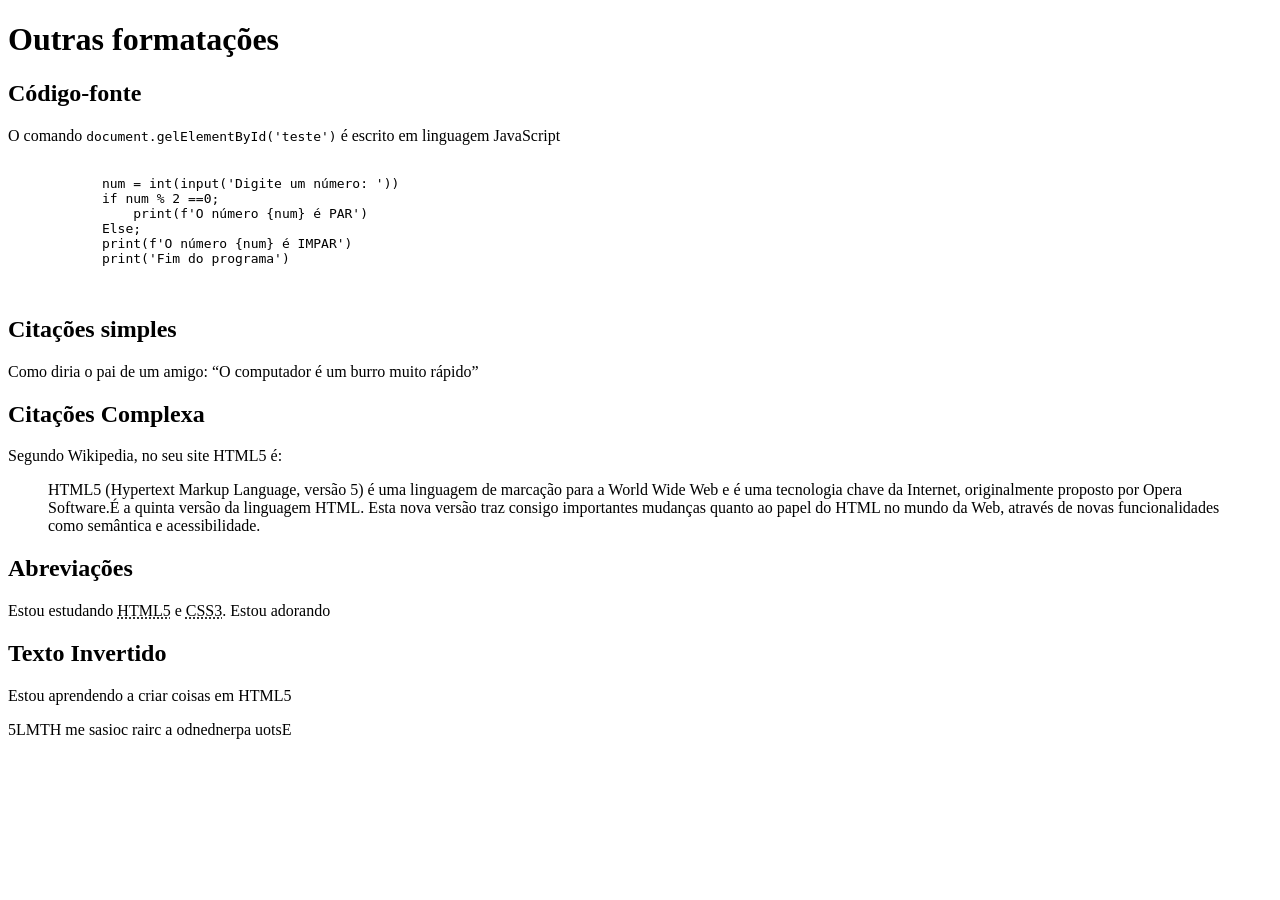
<file: exercicios/ex008b/index.html>
<!DOCTYPE html>
<html lang="pt-bt">
<head>
    <meta charset="UTF-8">
    <meta name="viewport" content="width=device-width, initial-scale=1.0">
    <title>Outras Formatações</title>
</head>
<body>
    <h1>Outras formatações</h1>
    <h2>Código-fonte</h2>
    <p>O comando <code>document.gelElementById('teste')</code> é escrito em linguagem JavaScript</p>
    <pre>
        <Code>
            num = int(input('Digite um número: '))
            if num % 2 ==0;
                print(f'O número {num} é PAR')
            Else;
            print(f'O número {num} é IMPAR')
            print('Fim do programa')
        </Code>
    </pre>
    <h2>Citações simples</h2>
    <p>Como diria o pai de um amigo: <q>O computador é um burro muito rápido</q></p>
    <h2>Citações Complexa</h2>
    <p>Segundo Wikipedia, no seu site HTML5 é: </p>
    <blockquote cite="https://pt.wikipedia.org/wiki/HTML5">
        HTML5 (Hypertext Markup Language, versão 5) é uma linguagem de marcação para a World Wide Web e é uma tecnologia chave da Internet, originalmente proposto por Opera Software.É a quinta versão da linguagem HTML. Esta nova versão traz consigo importantes mudanças quanto ao papel do HTML no mundo da Web, através de novas funcionalidades como semântica e acessibilidade.
    </blockquote>
    <h2>Abreviações</h2>
    <p>Estou estudando <abbr title="Hypertext Markup Language">HTML5</abbr> e <abbr title="Cascading Style Sheet">CSS3</abbr>. Estou adorando</p>
    <h2>Texto Invertido</h2>
    <p><bdo dir="ltr">Estou aprendendo a criar coisas em HTML5</bdo></p>
    <p><bdo dir="rtl">Estou aprendendo a criar coisas em HTML5</bdo></p>
</body>
</html>
</file>
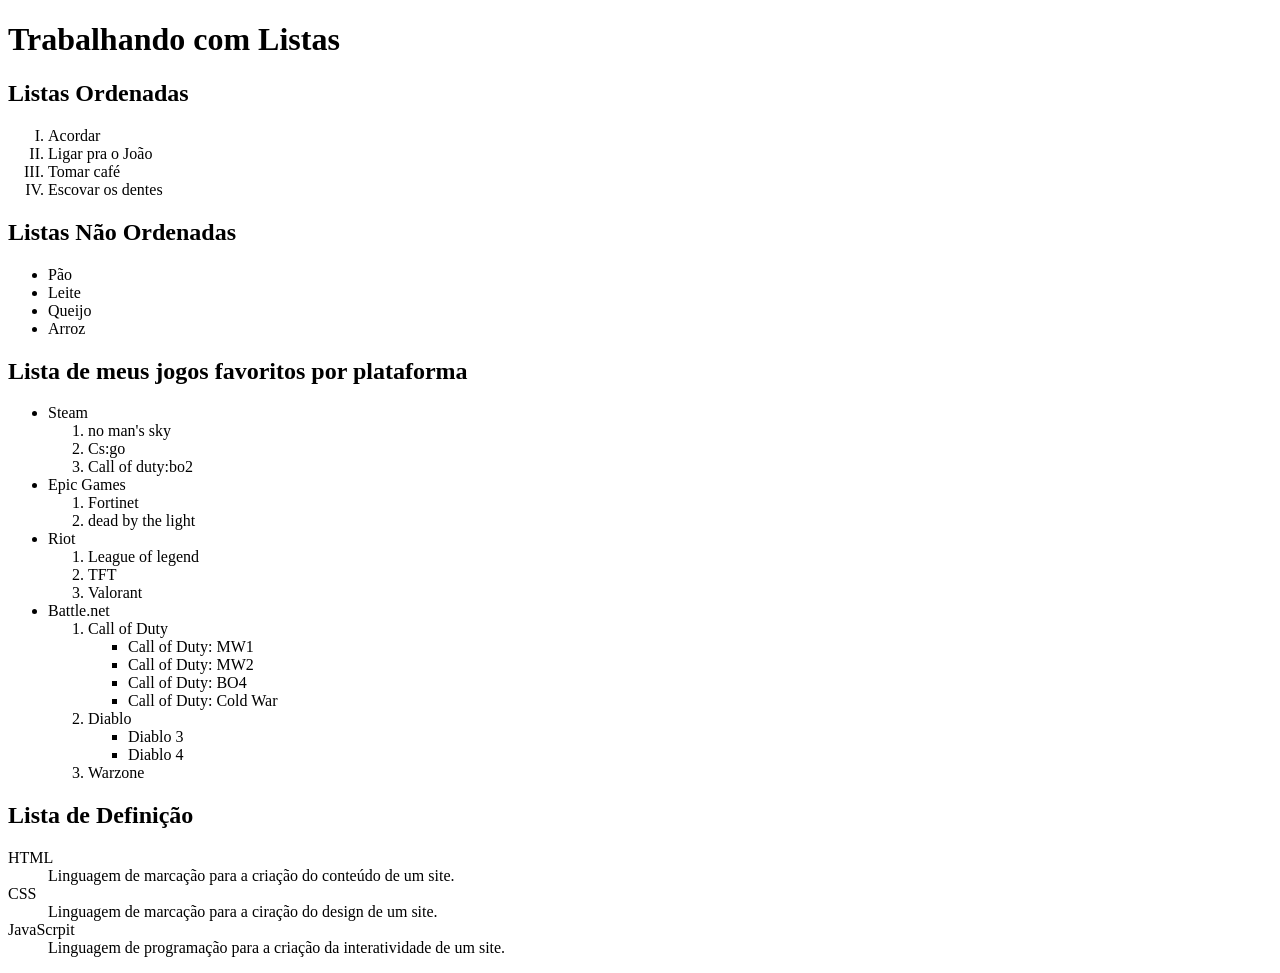
<file: exercicios/ex009/index.html>
<!DOCTYPE html>
<html lang="pt-br">
<head>
    <meta charset="UTF-8">
    <meta name="viewport" content="width=[device-width], initial-scale=1.0">
    <title>Listas</title>
</head>
<body>
    <h1>Trabalhando com Listas</h1>
    <h2>Listas Ordenadas</h2>
    <ol type="I">
        <li>Acordar</li>
        <li>Ligar pra o João</li>
        <li>Tomar café</li>
        <li>Escovar os dentes</li>
    </ol>
    <h2>Listas Não Ordenadas</h2>
    <ul>
        <li>Pão</li>
        <li>Leite</li>
        <li>Queijo</li>
        <li>Arroz</li>
    </ul>
    <h2>Lista de meus jogos favoritos por plataforma</h2>
    <ul type="disc">
        <li>Steam</li>
        <ol>
            <li>no man's sky</li>
            <li>Cs:go</li>
            <li>Call of duty:bo2</li>
        </ol>
        <li>Epic Games</li>
        <ol>
            <li>Fortinet</li>
            <li>dead by the light</li>
        </ol>
        <li>Riot</li>
        <ol>
            <li>League of legend</li>
            <li>TFT</li>
            <li>Valorant</li>
        </ol>
        <li>Battle.net</li>
        <ol>
            <li>Call of Duty</li>
            <ul type="square">
                <li>Call of Duty: MW1</li>
                <li>Call of Duty: MW2</li>
                <li>Call of Duty: BO4</li>
                <li>Call of Duty: Cold War</li>
            </ul>
            <li>Diablo</li>
                <ul type="square">
                    <li>Diablo 3</li>
                    <li>Diablo 4</li>
                </ul>
            <li>Warzone</li>
        </ol>

    </ul>
    <h2>Lista de Definição</h2>
    <dl>
        <dt>HTML</dt>
        <dd>Linguagem de marcação para a criação do conteúdo de um site.</dd>
        <dt>CSS</dt>
        <dd>Linguagem de marcação para a ciração do design de um site.</dd>
        <dt>JavaScrpit</dt>
        <dd>Linguagem de programação para a criação da interatividade de um site.</dd>
    </dl>
</body>
</html>
</file>
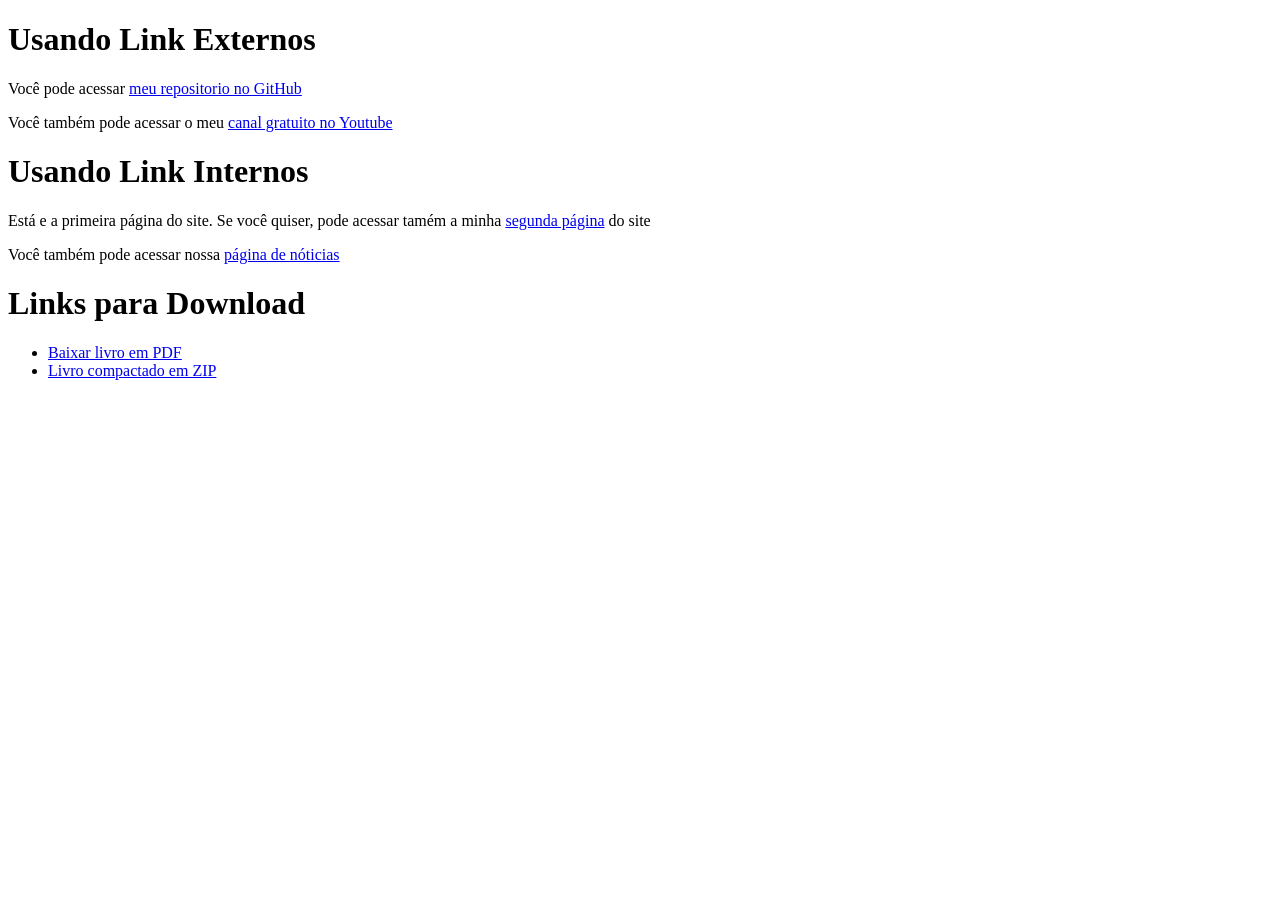
<file: exercicios/ex010/index.html>
<!DOCTYPE html>
<html lang="pt-br">
<head>
    <meta charset="UTF-8">
    <meta name="viewport" content="width=device-width, initial-scale=1.0">
    <title>Trabalhando com Link</title>
</head>
<body>
    <h1>Usando Link Externos</h1>
    <p>Você pode acessar <a href="https://gustavoguanabara.github.io/" target="_blank" rel="external">meu repositorio no GitHub</a></p>
    <p>Você também pode acessar o meu <a href="https://www.youtube.com/cursoemvideo/" target="_blank" rel="external">canal gratuito no Youtube</a></p>

    <h1>Usando Link Internos</h1>
    <p>Está e a primeira página do site. Se você quiser, pode acessar tamém a minha <a href="pag002.html" target="_self" rel="next">segunda página</a> do site</p>
    <p>Você também pode acessar nossa <a href="noticias/pag003.html" target="_self" rel="next">página de nóticias</a></p>

    <h1>Links para Download</h1>
    <ul>
        <li><a href="livro/10 - Ligações em toda parte.pdf">Baixar livro em PDF</a></li>
        <li><a href="livro/10 - Ligações em toda parte.zip">Livro compactado em ZIP</a></li>
    </ul>
</body>
</html>
</file>
<file: desafios/desafio010/style.css>
@charset "UTF-8";

@font-face {
    font-family: 'Android';
    src: url('fontes/idroid.otf') format('opentype');
    font-weight: normal;
}

@import url('https://fonts.googleapis.com/css2?family=Bebas+Neue&display=swap');

*{
    margin: 0px;
    padding: 0px;
}

:root{
    --cor0: #c5ebd6;
    --cor1: #83e1ad;
    --cor2: #3ddc84;
    --cor3: #2fa866;
    --cor4: #1a5c37;
    --cor5: #063d1e;

    --fonte-padrao: Arial, Verdana, Helvetica, sans-serif;
    --fonte-android: 'Android', cursive;
    --fonte-destaque: 'Bebas Neue', sans-serif;
}



body{
    background-color: var(--cor0);
    font-family: var(--fonte-padrao);
}

a.externo::after{
    content: '\00A0\1F517';
}

header{
    background-image: linear-gradient(to top, var(--cor5), var(--cor3));
    min-height: 150px;
    text-align: center; 
    padding-top: 40px;  
}

header > h1{
    color: white;
    font-family: var(--fonte-destaque);
    font-size: 3em;
    margin-bottom: 20px;
    text-shadow: 2px 2px 0px rgba(0, 0, 0, 0.26);
}

header > p{
    font-family: var(--fonte-padrao);
    font-size: 1.2em;
    color: white;
    max-width: 500px;
    padding: 0px 10px; 
    margin: auto;  
    text-shadow: 2px 2px 0px rgba(0, 0, 0, 0.26);
}

nav{
    background-color: var(--cor5);
    padding: 10px;
    box-shadow: 0px 7px 7px rgba(0, 0, 0, 0.322);
}

nav > a{
    color: white;
    text-decoration: none;
    padding: 10px;
    font-weight: bold;
    border-radius: 5px;
    transition-duration: 0.5s;

}

nav > a:hover{
    background-color: var(--cor3);
    color: var(--cor5);
    
}

main{
    background-color: white;
    min-width: 300px;
    max-width: 1000px;
    margin: auto;
    margin-bottom: 30px;
    padding: 20px;
    box-shadow: 0px 0px 10px rgba(0, 0, 0, 0.411);
    border-radius: 0px 0px 10px 10px;
}

main p{
    margin: 15px 0px;
    text-align: justify;
    text-indent: 30px;
    font-size: 1em;
    line-height: 2em;
}

main strong{
    color: var(--cor4);
    font-weight: bold;
}

main a{
    text-decoration: none;
    font-weight: bold;
    color: var(--cor5);
    background-color: var(--cor1);
    padding: 2px 6px;
}

main a:hover{
    text-decoration: underline;
    color: var(--cor4);
}

main h1{
    color: var(--cor5);
    font-family: var(--fonte-android);
}

main h2{
    font-family: var(--fonte-android);
    color: var(--cor4);
    font-size: 1.3em;
    background-image: linear-gradient(to right, var(--cor1), transparent);
    text-indent: 8px;
}

main img{
    width: 100%;
}

div.video{
    background-color: var(--cor5);
    margin: 0px -20px 30px -20px;
    padding: 20px;
    padding-bottom: 59%;
    position: relative;
}

div.video > iframe{
    position: absolute;
    top: 5%;
    left: 5%;
    width: 90%;
    height: 90%;
}

.icone{
    max-width: 350px;
    display: block;
    margin: auto;
    
}

main aside{
    background-color: var(--cor1);
    border-radius: 10px;
    padding: 10px;
    box-shadow: 3px 3px 8px rgba(0, 0, 0, 0.253);
}

aside h3{
    background-color: var(--cor4);
    color: white;
    border-radius: 10px 10px 0px 0px;
    margin: -10px -10px 0px -10px;
    padding: 5px; 
}

aside > ul{
    list-style-position: inside;
    columns: 2;
    list-style-type: '\2714\00A0\00A0';
}

footer{
    background-color: var(--cor5);
    color: white;
    text-align: center;
    font-size: 0.8em;
    padding: 5px;
}

footer a{
    color: white;
    font-weight: bolder;
    text-decoration: none;
}

footer a:hover{
    text-decoration: underline;
    color: var(--cor1);
}
</file>
<file: desafios/desafio012/Estilo/style.css>
@charset "UTF-8";

@import url('https://fonts.googleapis.com/css2?family=Passion+One:wght@400;700;900&display=swap');

@import url('https://fonts.googleapis.com/css2?family=Sriracha&display=swap');

:root{
    --fonte1: Verdana, Geneva, Tahoma, sans-serif;
    --fonte2: "Passion One", cursive;
    --fonte3: "Sriracha", cursive;
}

*{
    margin: 0px;
    padding: 0px;
    font-size: 1em;
}

html{
    min-height: 100vh;
    background-color: darkgray;
    font-family: var(--fonte1);
}

header{
    background-color: black;
    color: white;
    text-align: center;
    font-family: var(--fonte2);
}

header > h1{
    padding-top: 50px; 
    font-variant: small-caps;
    font-size: 10vw;
}

header > p{
    padding-bottom: 50px;
}

header a, footer a{
    color: white;
    text-decoration: none;
    font-weight: bolder;
}

header a:hover, footer a:hover{
    text-decoration: underline;
}

section{
    padding-top: 10vh;
    padding-bottom: 10vh;
    padding-left: 30px;
    line-height: 2em;
    font-family: var(--fonte3);
    font-size: 3.5vw;
}

section > p{
    padding-bottom: 2em;
}

section.normal{
    background-color: white;
    color: black;
}

section.imagem{
    background-color: darkblue;
    color: white;
    box-shadow: inset 6px 6px 13px 0px rgba(0, 0, 0, 0.618);
    background-position: right center;
    background-size: cover;
    background-attachment: fixed;
}

section.imagem > p{
    background-color: rgba(0, 0, 0, 0.5);
    display: inline-block;
    padding: 5px;
    text-shadow: 1px 1px 0px black;
}

section#img01{
    background-image: url('../imagens/background001.jpg');
}

section#img02{
    background-image: url('../imagens/background002.jpg');
}

footer{
    background-color: black;
    text-align: center;
    color: white;
    padding: 10px;
}

/*
#foto1{
    background-image: url('../imagens/background001.jpg');
    background-repeat: no-repeat;
    background-position: right center;
    background-size: cover;
    background-attachment: fixed;
    color: white;
}

#foto2{
    background-image: url('../imagens/background002.jpg');
    background-repeat: no-repeat;
    background-position: right center;
    background-size: cover;
    background-attachment: fixed;
    color: white;
}
*/
</file>
